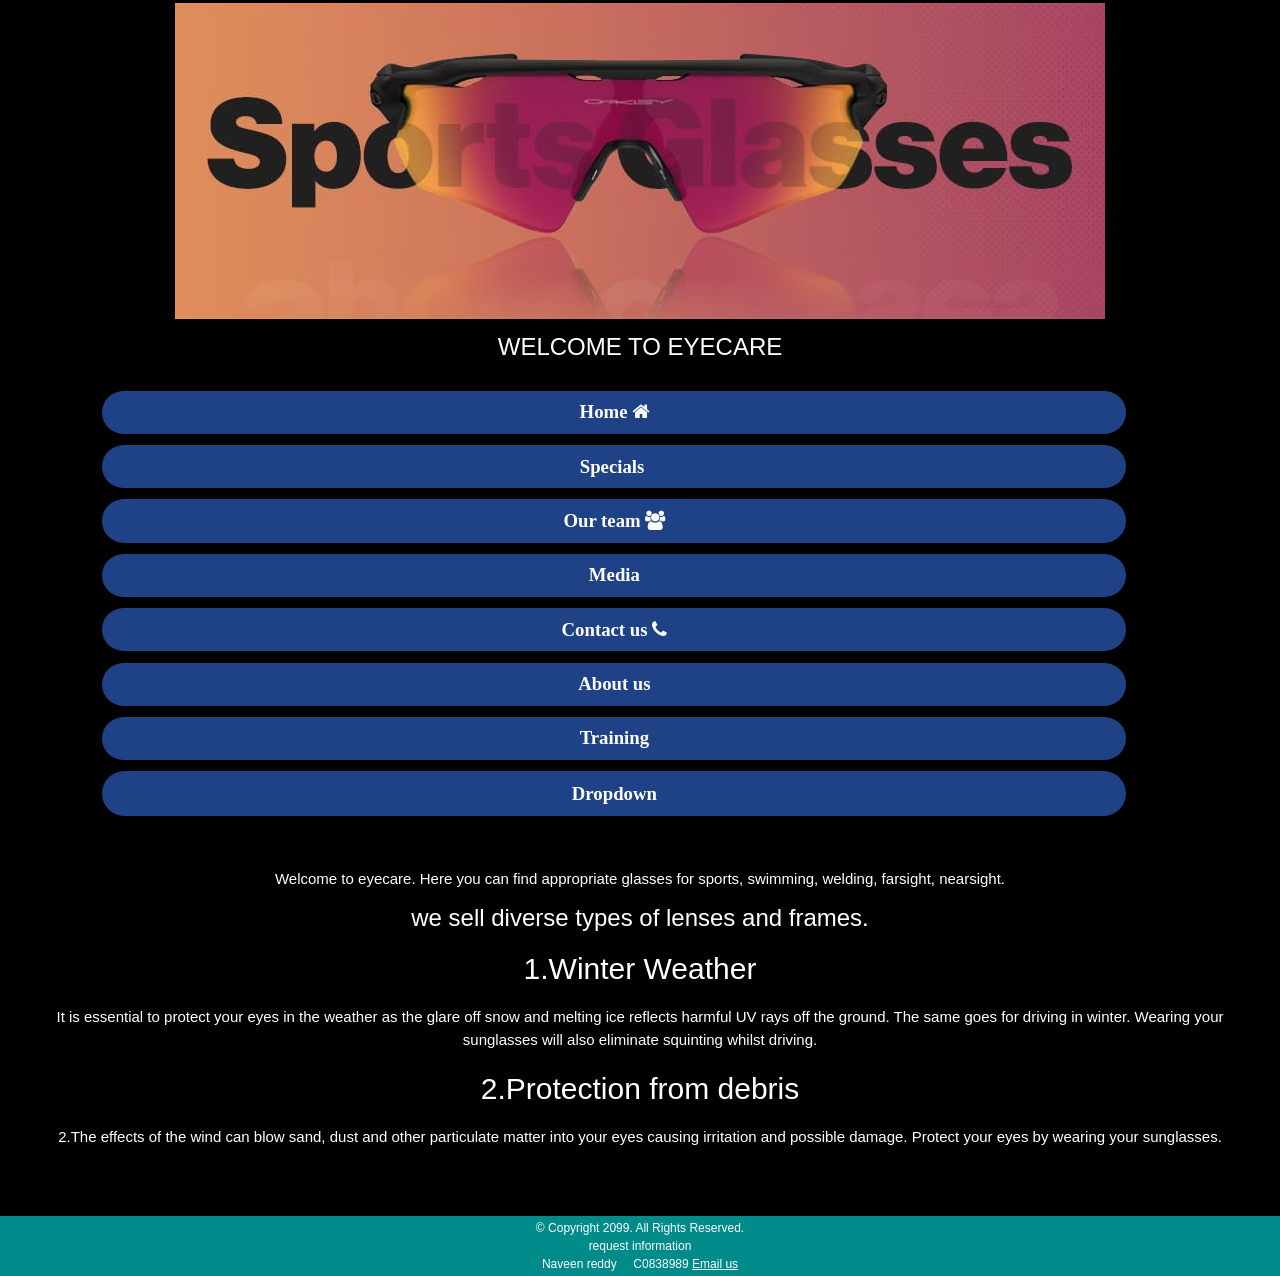
<file: index.html>
<!DOCTYPE html>
<html lang= "en">
   <head>
         <title>EYE CARE</title>
         <link rel = "icon" href = "images/vision_1.jpg" type = "image/x-icon">
         <link rel = "stylesheet" href = "css/styles.css">
         <meta name="viewport" content="width=device-width, initial-scale=1.0">
         <link rel="stylesheet" href="https://www.w3schools.com/w3css/4/w3.css">
         <link rel="stylesheet" href="https://cdnjs.cloudflare.com/ajax/libs/font-awesome/4.7.0/css/font-awesome.min.css">
         <meta charset="UTF-8">  
</head>
<body>
  <div class= "container">
  <header>
    <img src="images/sport-banner.jpg" alt = "eye glasses" >
    <h3>WELCOME TO EYECARE</h3>
  </header>
  <nav id = "nan">
    <ul>
     <li><a href="index.html">Home <i class="fa fa-home"></i></a> </li>
     <li><a href="specials.html">Specials <i class="fa fa-"></i></a></li>
     <li><a href="Our_team.html">Our team <i class="fa fa-group"></i></a></li>
     <li><a href="Media.html">Media <i class='fas fa-biking'></i></a></li>
     <li><a href="contact.html">Contact us   <i class="fa fa-phone"></i></a></li>
     <li><a href="About_us.html">About us</a></li>
     <li><a href="Training.html">Training <i class='fas fa-biking'></i></a></li>
     <li>
          <div class="dropdown">
          <button class="dropbtn">Dropdown</button>
          <div class="dropdown-content">
          <a href="WEB1.html">Products</a>
          <a href="WEB2.html">Customer_orders</a>
          <a href="WEB3.html">Customer_orders_total</a>
          <a href="WEB4.html">Inventory</a>
          <a href="WEB5.html">New released products</a>
           </div>
           </div>
      </li>
     </ul>
   </nav>
   <main>
   
    Welcome to eyecare. Here you can find appropriate glasses for sports, swimming, welding, farsight, nearsight.
    <br>
   <h3> we sell diverse types of lenses and frames.</h3>
      <h2>1.Winter Weather</h2>
         <p>It is essential to protect your eyes in the weather as the glare off snow and melting ice reflects harmful UV rays off the ground.  The same goes for driving in winter.  Wearing your sunglasses will also eliminate squinting whilst driving.</p>
       <h2>2.Protection from debris</h2>
          <p>2.The effects of the wind can blow sand, dust and other particulate matter into your eyes causing irritation and possible damage.  Protect your eyes by wearing your sunglasses.</p>
   </main>
   <br>
   <footer>
         &copy; Copyright 2099. All Rights Reserved.<br>
         request information<br>
         Naveen reddy &nbsp; &nbsp;   C0838989    
         <a href ="mailto:naveen@eyecare.com"> Email us</a>
    </footer>
   
  </div>
</body>
</html>
</file>
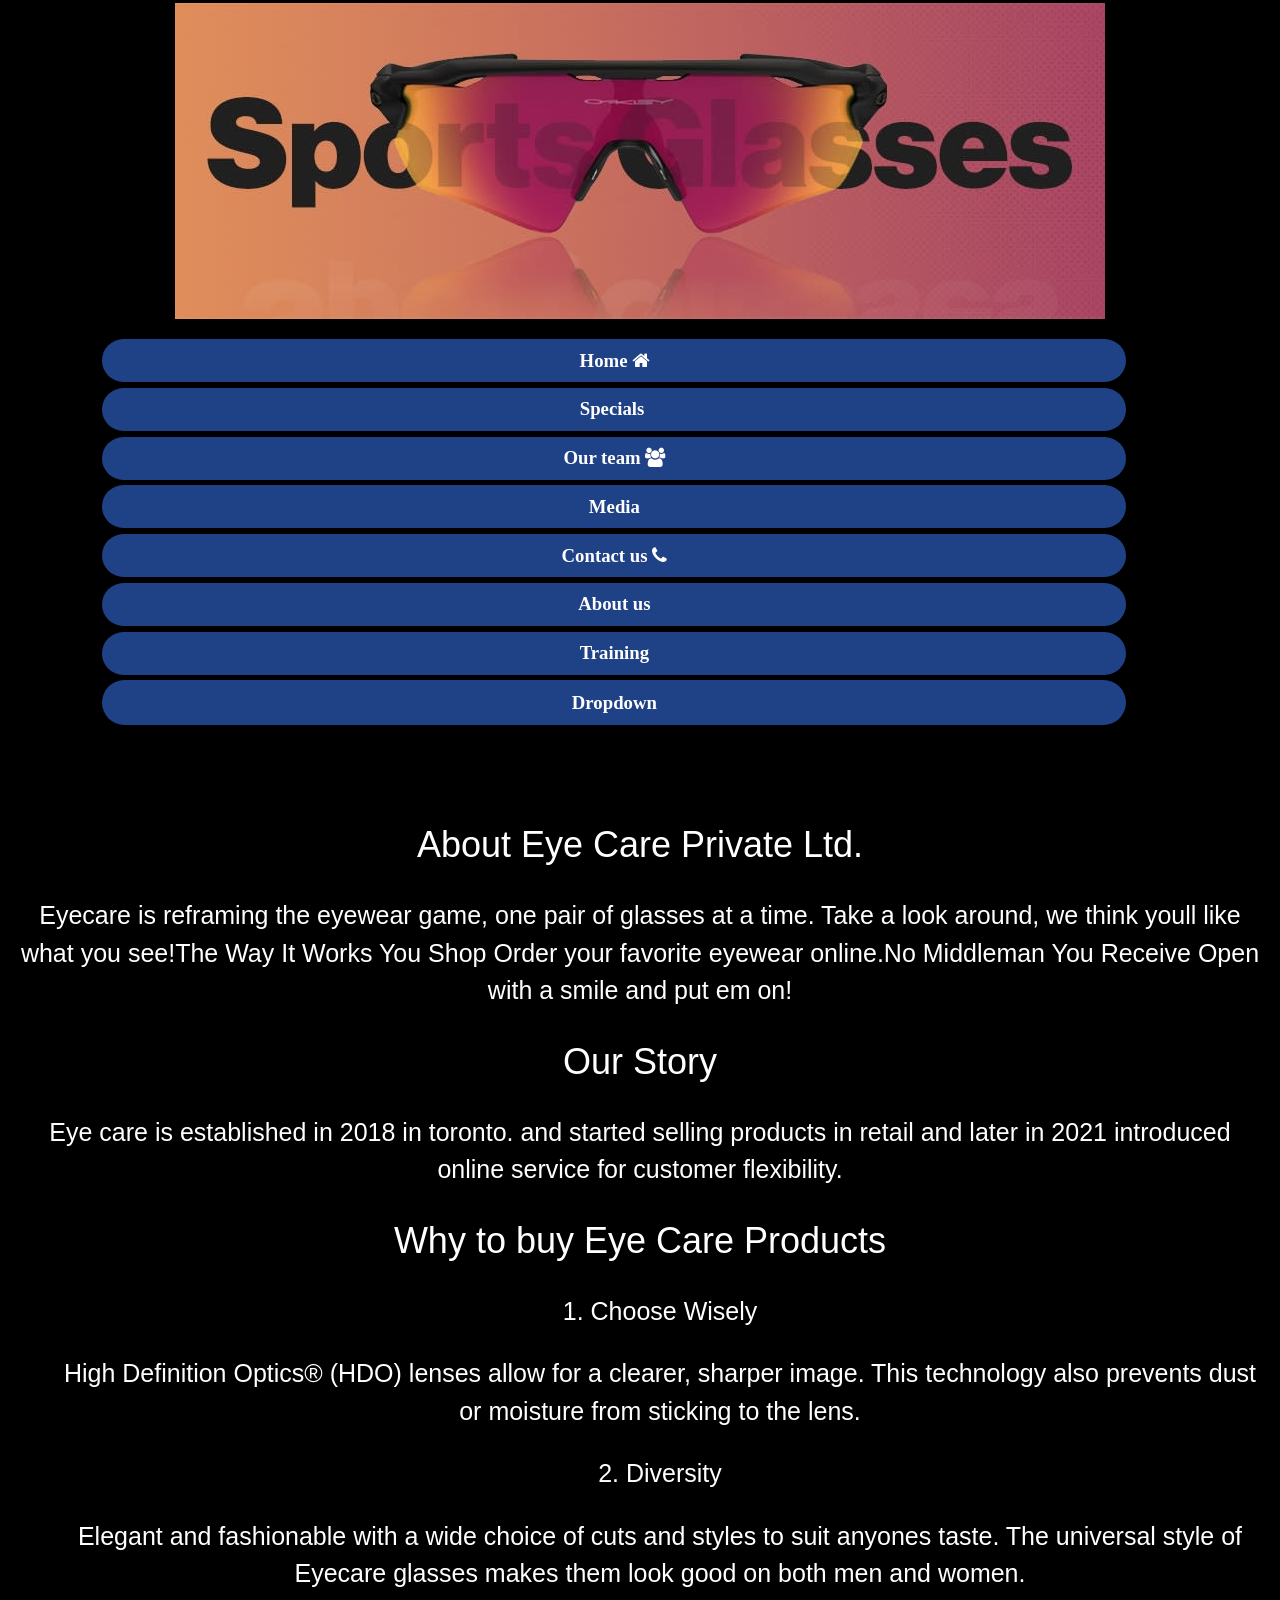
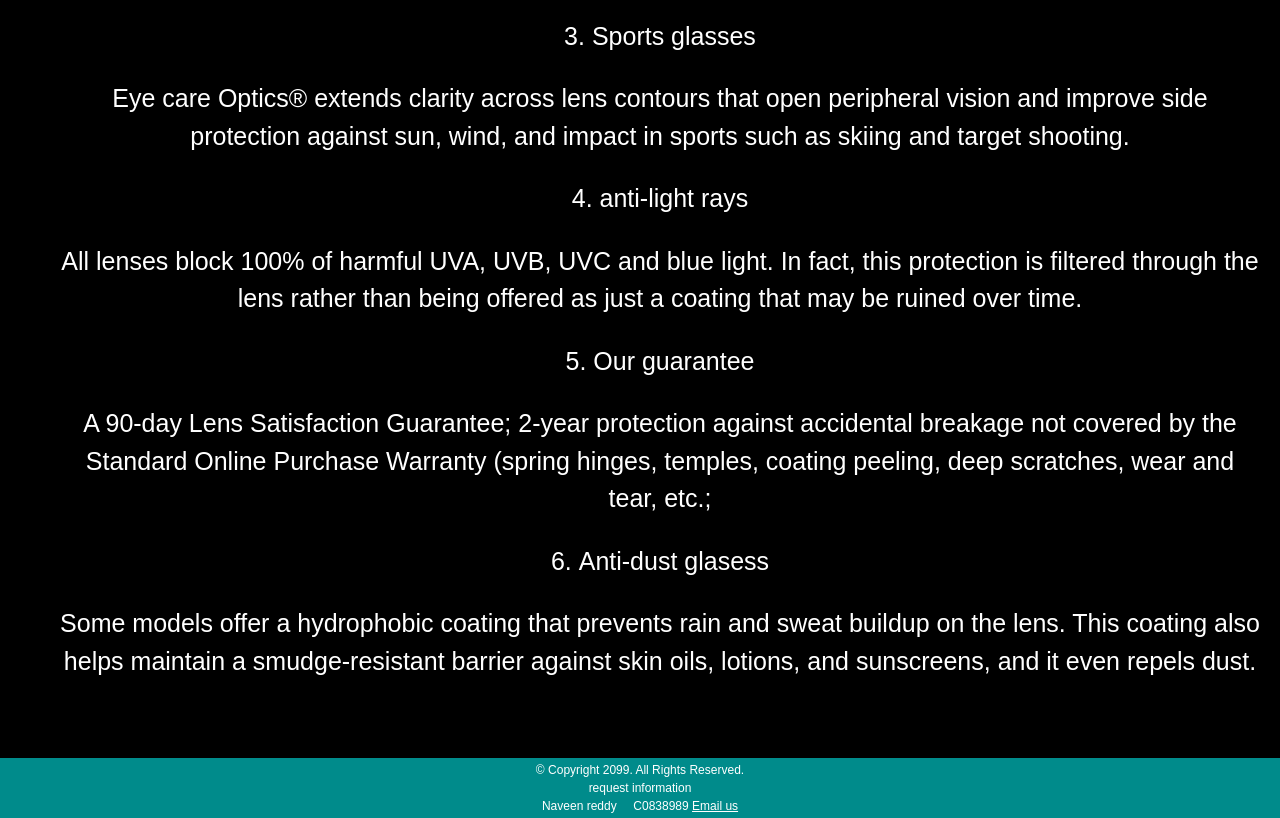
<file: About_us.html>
<!DOCTYPE html>
<html lang="en">
   <head>
         <title>EYE CARE</title>
         <link rel = "icon" href = "images/vision_1.jpg" type = "image/x-icon">
         <link rel = "stylesheet" href = "css/about.css">
         <meta name="viewport" content="width=device-width, initial-scale=1">
         <link rel="stylesheet" href="https://www.w3schools.com/w3css/4/w3.css">
         <link rel="stylesheet" href="https://cdnjs.cloudflare.com/ajax/libs/font-awesome/4.7.0/css/font-awesome.min.css">
         <meta charset="utf-8"/>
   </head>
<body>
<div class="container">
  <header>
    <img src="images/sport-banner.jpg" alt = "eye glasses" >
  </header>
  <nav id ="nan">
    <ul>
     <li><a href="index.html">Home <i class="fa fa-home"></i></a> </li>
     <li><a href="specials.html">Specials <i class="fa fa-"></i></a></li>
     <li><a href="Our_team.html">Our team <i class="fa fa-group"></i></a></li>
     <li><a href="Media.html">Media <i class='fas fa-biking'></i></a></li>
     <li><a href="contact.html">Contact us   <i class="fa fa-phone"></i></a></li>
     <li><a href="About_us.html">About us</a></li>
     <li><a href="Training.html">Training <i class='fas fa-biking'></i></a></li>
     <li>
          <div class="dropdown">
          <button class="dropbtn">Dropdown</button>
          <div class="dropdown-content">
          <a href="WEB1.html">Products</a>
          <a href="WEB2.html">Customer_orders</a>
          <a href="WEB3.html">Customer_orders_total</a>
          <a href="WEB4.html">Inventory</a>
          <a href="WEB5.html">New released products</a>
            </div>
          </div>
      </li>
     </ul>
   </nav>
   <main>


   <br>

   <!--About Content -->
    <div class="about-content">
        <h1>About Eye Care Private Ltd.</h1>
        <p>Eyecare is reframing the eyewear game, one pair of glasses at a time. Take a look around, we think youll like what you see!The Way It Works You Shop
           Order your favorite eyewear online.No Middleman You Receive Open with a smile and put em on!</p>

        <h1>Our Story</h1>
        <p>Eye care is established in 2018 in toronto. and started selling products in retail and later in 2021 introduced online service for customer flexibility.</p>

        <h1>Why to buy Eye Care Products</h1>
        <ol>
            <li>Choose Wisely</li>
            <p>High Definition Optics® (HDO) lenses allow for a clearer, sharper image. This technology also prevents dust or moisture from sticking to the lens.</p>
            <li>Diversity</li>
            <p>Elegant and fashionable with a wide choice of cuts and styles to suit anyones taste. The universal style of Eyecare glasses makes them look good on both men and women.</p>
            <li>Sports glasses</li>
            <p>Eye care Optics® extends clarity across lens contours that open peripheral vision and improve side protection against sun, wind, and impact in sports such as skiing and target shooting.</p>
            <li>anti-light rays</li>
            <p>All lenses block 100% of harmful UVA, UVB, UVC and blue light. In fact, this protection is filtered through the lens rather than being offered as just a coating that may be ruined over time.</p>
            <li>Our guarantee</li>   
            <p>A 90-day Lens Satisfaction Guarantee; 2-year protection against accidental breakage not covered by the Standard Online Purchase Warranty (spring hinges, temples, coating peeling, deep scratches, wear and tear, etc.;</p> 
            <li>Anti-dust glasess</li>
            <p> Some models offer a hydrophobic coating that prevents rain and sweat buildup on the lens. This coating also helps maintain a smudge-resistant barrier against skin oils, lotions, and sunscreens, and it even repels dust.<p>
          </ol>
          </div>

   </main>
   <br>
   <footer>
         &copy; Copyright 2099. All Rights Reserved.<br>
         request information<br>
         Naveen reddy &nbsp; &nbsp;   C0838989    
         <a href ="mailto:naveen@eyecare.com"> Email us</a>
    </footer>
  </div>

</body>
</html>
</file>
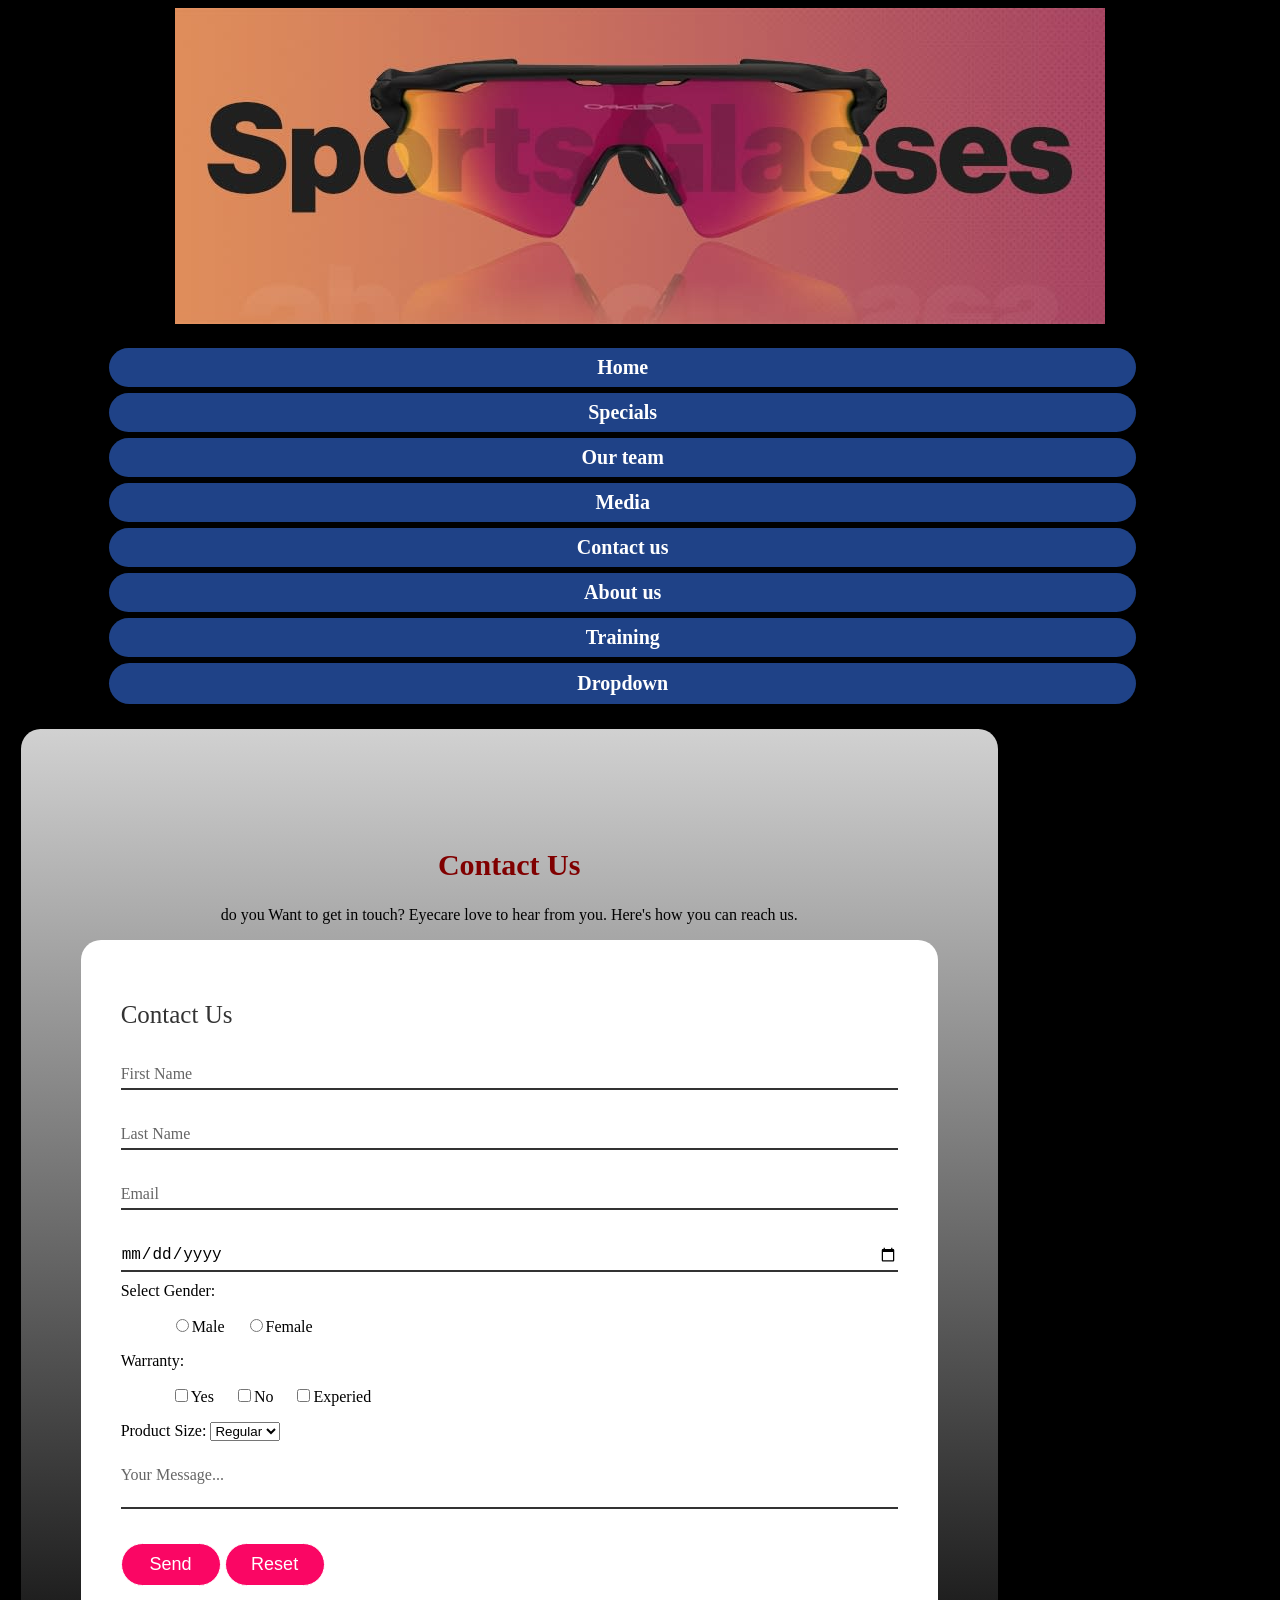
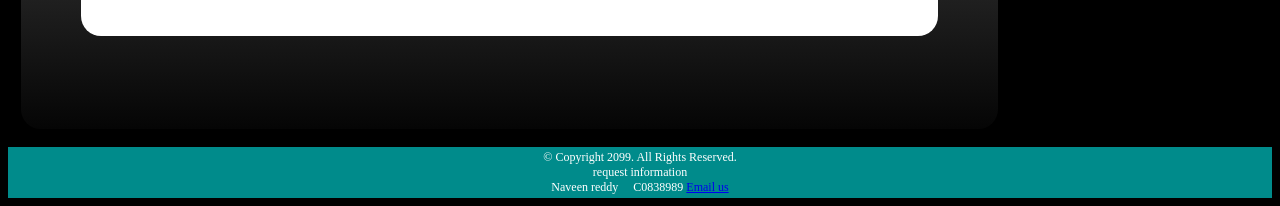
<file: Contact.html>
<!DOCTYPE html>
<html lang='en'>
   <head>
         <title>EYE CARE</title>
         <link rel = "icon" href = "images/vision_1.jpg" type = "image/x-icon">
         <link rel = "stylesheet" href = "css/contact.css">
         <meta charset="utf-8"/>
         <meta name="viewport" content="width=device-width, initial-scale=1">
   </head>
<body>

  <div class="contain">
  <header>
    <img src="images/sport-banner.jpg" alt = "eye glasses" >
  </header>

  <nav id = "nan">
    <ul>
     <li><a href="index.html">Home <i class="fa fa-home"></i></a> </li>
     <li><a href="specials.html">Specials <i class="fa fa-"></i></a></li>
     <li><a href="Our_team.html">Our team <i class="fa fa-group"></i></a></li>
     <li><a href="Media.html">Media <i class='fas fa-biking'></i></a></li>
     <li><a href="contact.html">Contact us   <i class="fa fa-phone"></i></a></li>
     <li><a href="About_us.html">About us</a></li>
     <li><a href="Training.html">Training <i class='fas fa-biking'></i></a></li>
     <li>
          <div class="dropdown">
          <button class="dropbtn">Dropdown</button>
          <div class="dropdown-content">
          <a href="WEB1.html">Products</a>
          <a href="WEB2.html">Customer_orders</a>
          <a href="WEB3.html">Customer_orders_total</a>
          <a href="WEB4.html">Inventory</a>
          <a href="WEB5.html">New released products</a>
           </div>
           </div>
      </li>
     </ul>
   </nav>
   <main>
      <section class="contact">
          <div class="content">
              <h2>Contact Us</h2>
              <p> do you Want to get in touch? Eyecare love to hear from you. Here's how you can reach us.</p>
          </div>

        <div class="contact-form"> 

         <form>
             <h2>Contact Us</h2>
        <div class="input-box">
               <input type="text" name="fname" required="required">
               <span>First Name</span>
        </div>

        <div class="input-box">
          <input type="text" name="lname" required="required">
          <span>Last Name</span>
        </div>

         <div class="input-box">
              <input type="text" name="email" required="required">
              <span>Email</span>
         </div>

         <div class="input-box">
                <input type="date" name="date" required="required">
         </div>

         <div>
            <span>Select Gender:</span>
            <ul>
                <li><input type="radio" name="male" id="male" value="male" >Male</li>
                <li><input type="radio" name="female" id="female" value="female">Female</li>
            </ul>
         </div>

          <div>
            <span>Warranty:</span>
             <ul>
                 <li><input type="checkbox" name="yes" id="yes" value="yes">Yes</li>
                 <li><input type="checkbox" name="no" id="no" value="no">No</li>
                 <li><input type="checkbox" name="experied" id="experied" value="experied">Experied</li>
             </ul>
          </div>
        
        <div class="input-box">
          <label for="reference">Product Size:</label>
            <select name="reference" id="reference">
                <option value="regular">Regular</option>
                <option value="medium">Medium</option>
                <option value="large">Large</option>
                <option value="X-large">X-Large</option>
           </select>
        </div> 
          <div class="input-box">
                          <textarea required="required"></textarea>
                          <span>Your Message...</span>
                      </div>
                      <div class="input-box">
                          <input type="submit" name="submit" value="Send">
                          <input type="reset" name="reset" value="Reset">
                      </div>
                  </form>
          </div>
      </section>
  </main>
   <br>
   
   <footer>
         &copy; Copyright 2099. All Rights Reserved.<br>
         request information<br>
         Naveen reddy &nbsp; &nbsp;   C0838989    
         <a href ="mailto:naveen@eyecare.com"> Email us</a>
    </footer>
  </div>

</body>
</html>
</file>
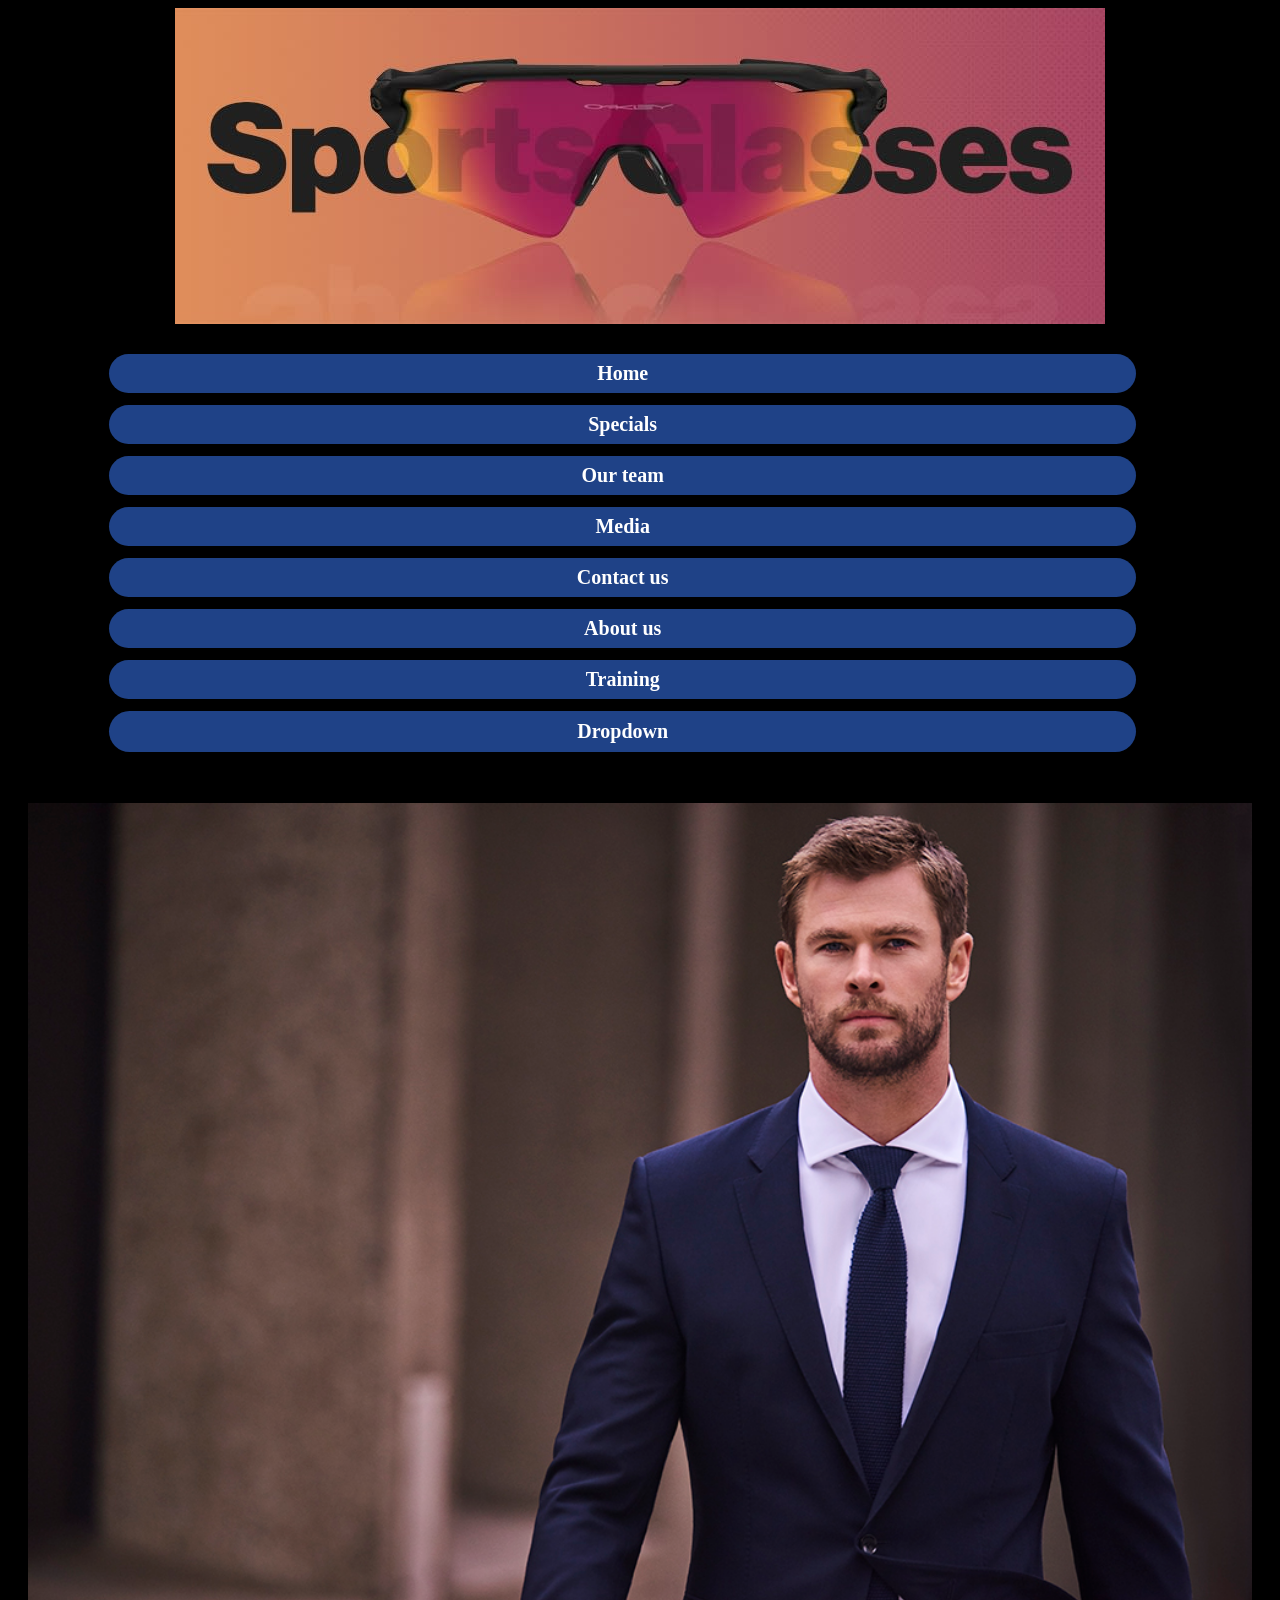
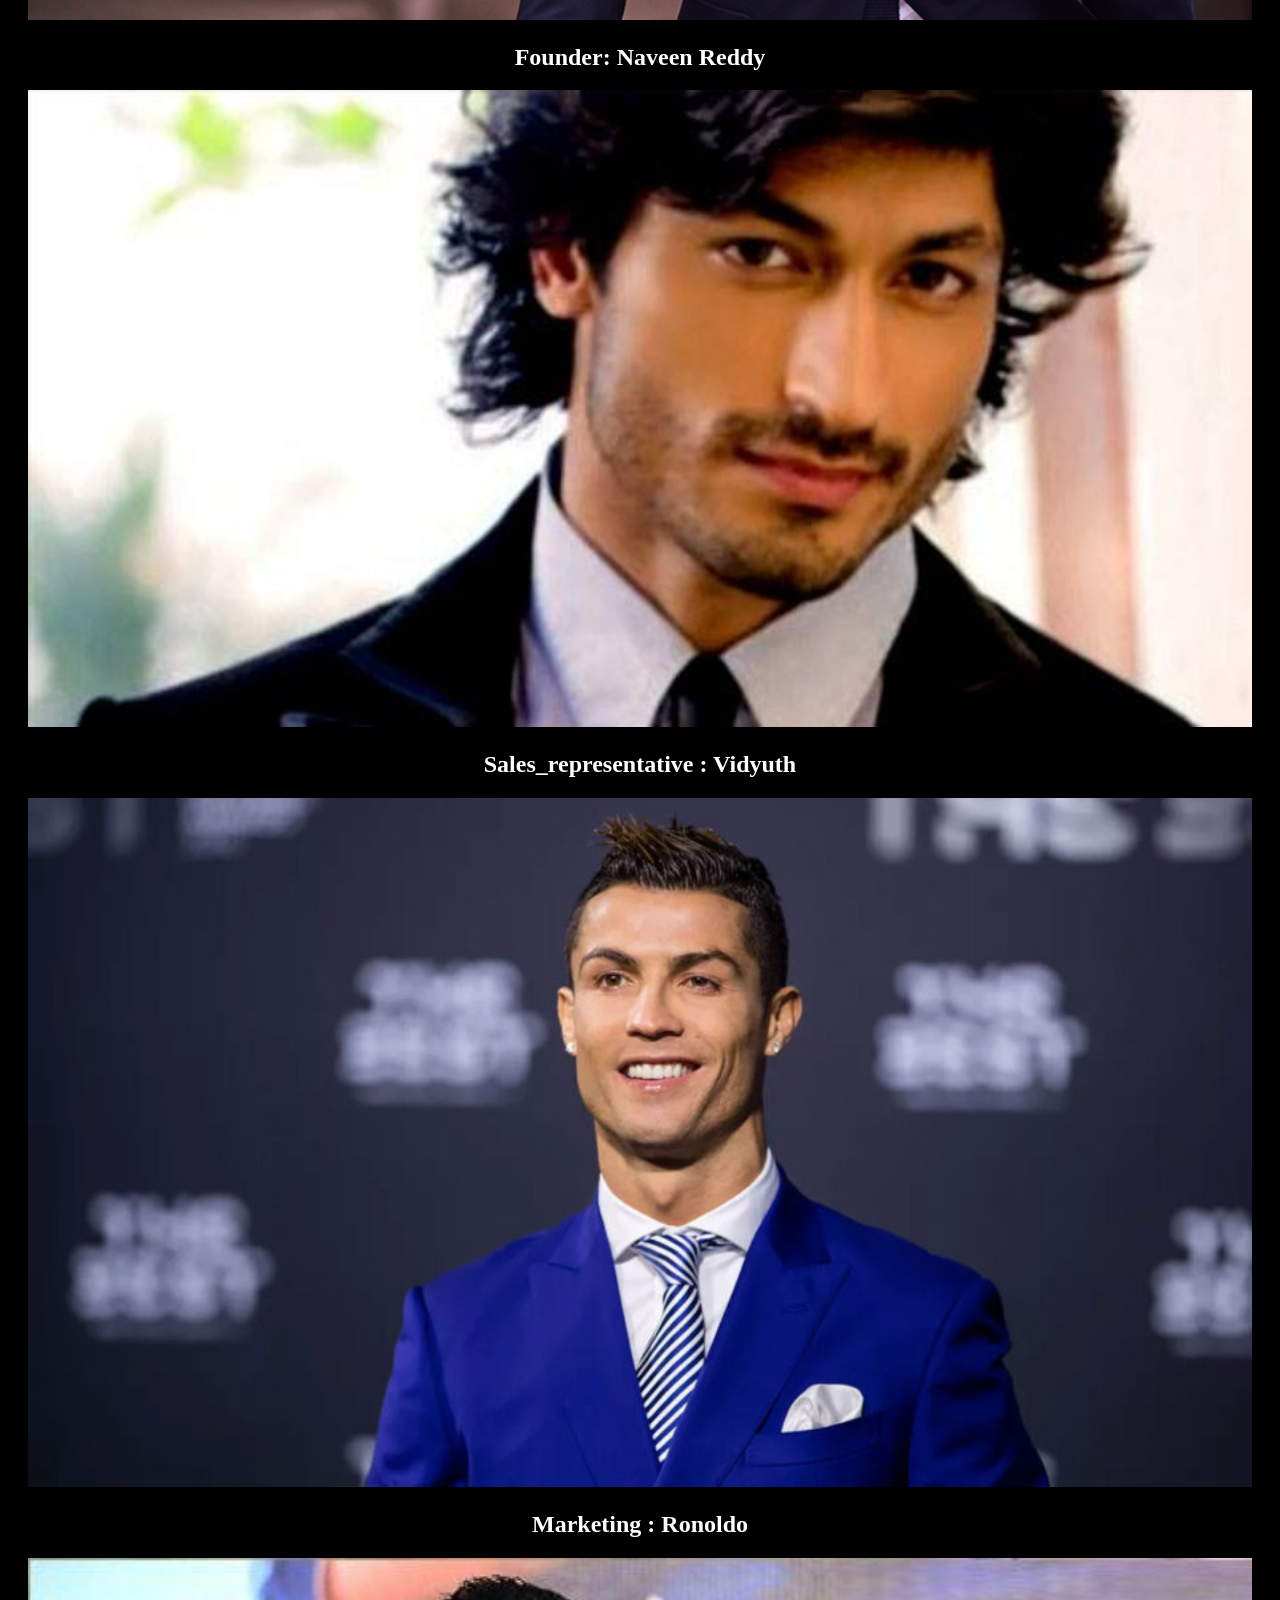
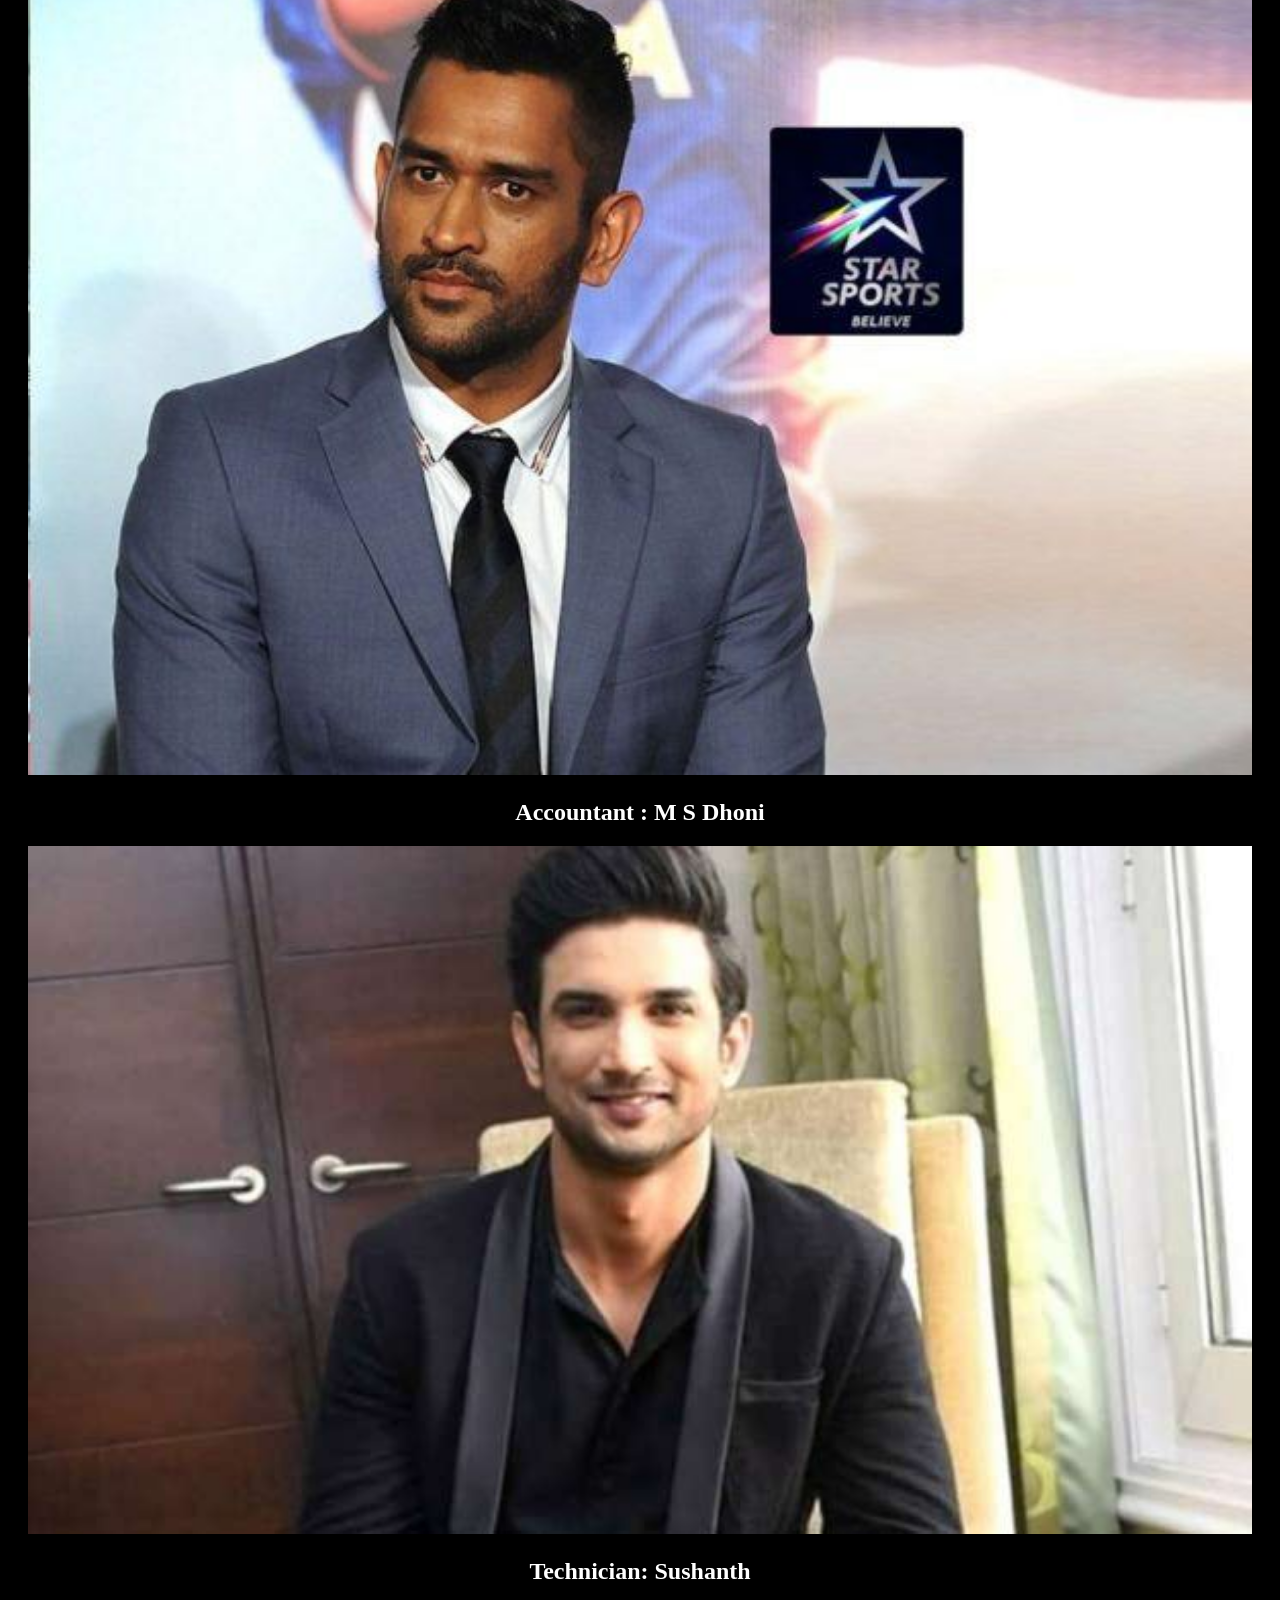
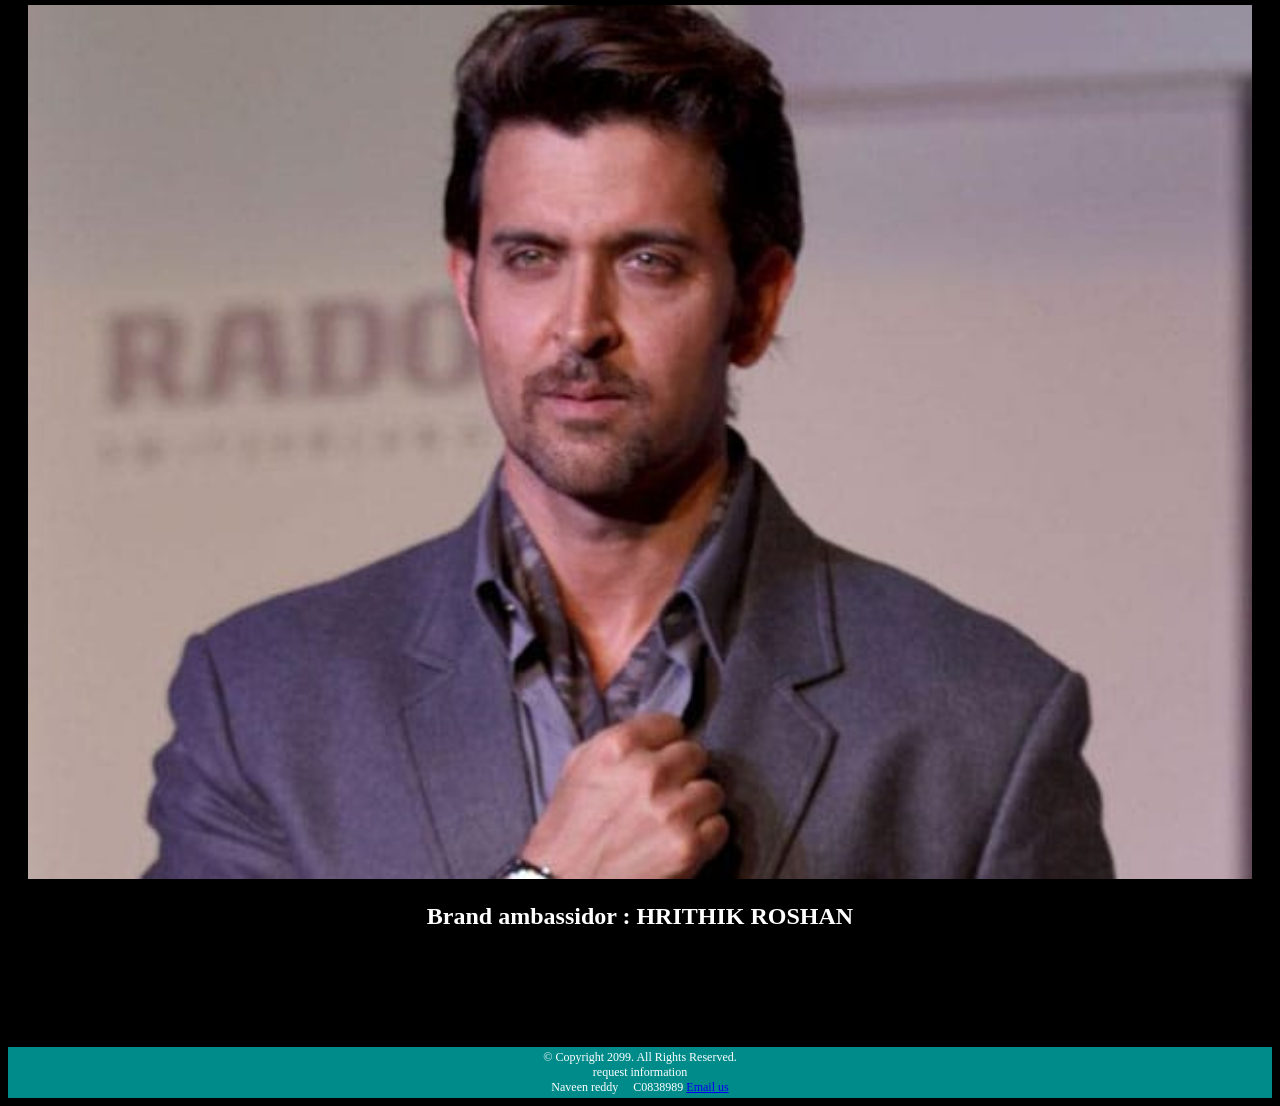
<file: Our_team.html>
<!DOCTYPE html>
<html lang="en">
   <head>
         <title>EYE CARE</title>
         <link rel = "icon" href = "images/vision_1.jpg" type = "image/x-icon">
         <link rel = "stylesheet" href = "css/styles.css">
         <meta charset="utf-8"/>
         <meta name="viewport" content="width=device-width, initial-scale=1.0">
   </head>
<body>

  <header>
    <img src="images/sport-banner.jpg" alt = "eye glasses" >
  </header>

  <nav id = "nan">
    <ul>
     <li><a href="index.html">Home <i class="fa fa-home"></i></a> </li>
     <li><a href="specials.html">Specials <i class="fa fa-"></i></a></li>
     <li><a href="Our_team.html">Our team <i class="fa fa-group"></i></a></li>
     <li><a href="Media.html">Media <i class='fas fa-biking'></i></a></li>
     <li><a href="contact.html">Contact us   <i class="fa fa-phone"></i></a></li>
     <li><a href="About_us.html">About us</a></li>
     <li><a href="Training.html">Training <i class='fas fa-biking'></i></a></li>
     <li>
          <div class="dropdown">
          <button class="dropbtn">Dropdown</button>
          <div class="dropdown-content">
          <a href="WEB1.html">Products</a>
          <a href="WEB2.html">Customer_orders</a>
          <a href="WEB3.html">Customer_orders_total</a>
          <a href="WEB4.html">Inventory</a>
          <a href="WEB5.html">New released products</a>
           </div>
           </div>
      </li>
     </ul>
   </nav>
   <main>

    <div class="row">
      <div class="column">
        <img src="images/our_team_1.jpg" alt="Snow" style="width:100%">
        <h2>Founder: Naveen Reddy</h2>
      </div>

      <div class="column">
        <img src="images/our_team_6.jpg" alt="Forest" style="width:100%">
         <h2>Sales_representative : Vidyuth </h2>
      </div>

      <div class="column">
        <img src="images/our_team_3.jpg" alt="Mountains" style="width:100%">
        <h2>Marketing : Ronoldo</h2>
      </div>

      <div class="column">
        <img src="images/our_team_4.jfif" alt="Mountains" style="width:100%">
        <h2>Accountant : M S Dhoni</h2>
      </div>

      <div class="column">
        <img src="images/our_team_5.jpeg" alt="Mountains" style="width:100%">
        <h2>Technician: Sushanth</h2>
      </div>

      <div class="column">
        <img src="images/our_team_8.jpg" alt="Mountains" style="width:100%">
        <h2>Brand ambassidor : HRITHIK ROSHAN</h2>
      </div>
       
      
    </div>
    

   </main>
   <br>
   <footer>
         &copy; Copyright 2099. All Rights Reserved.<br>
         request information<br>
         Naveen reddy &nbsp; &nbsp;   C0838989    
         <a href ="mailto:naveen@eyecare.com"> Email us</a>
    </footer>
   

</body>
</html>
</file>
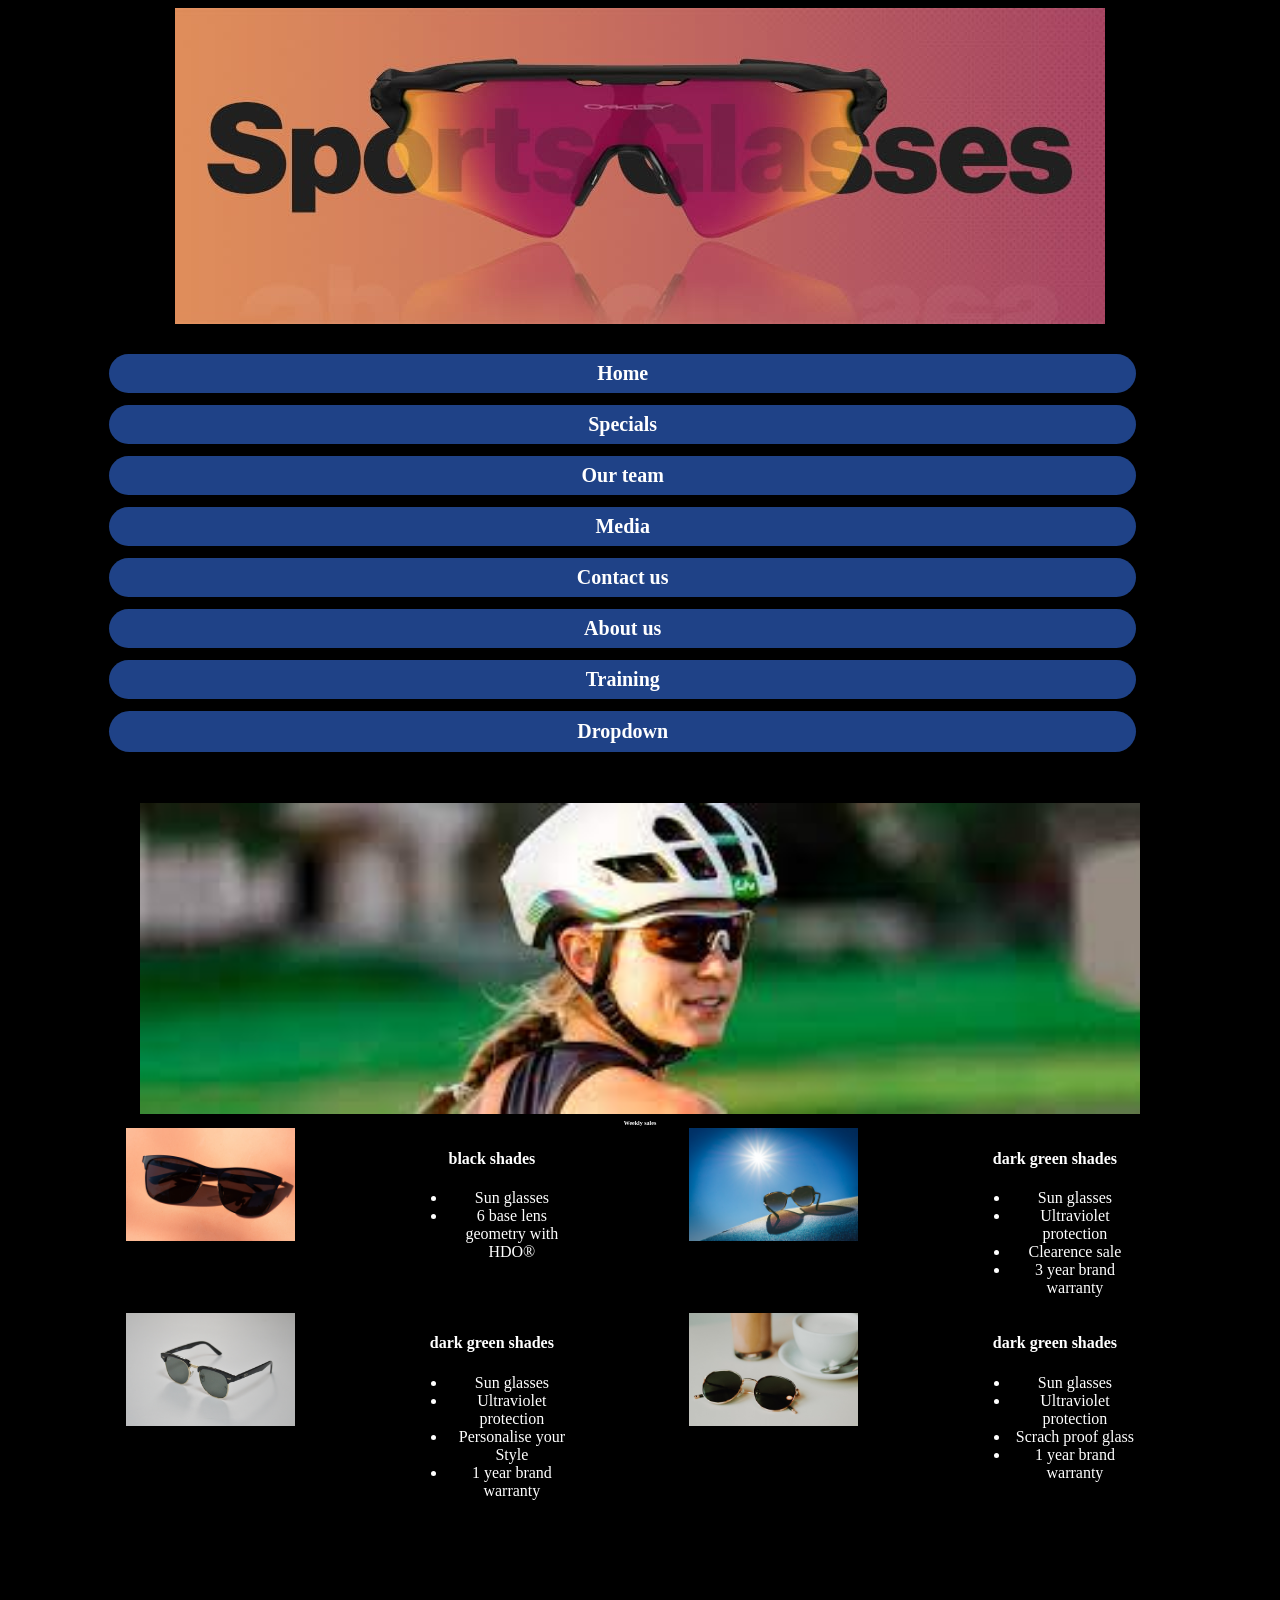
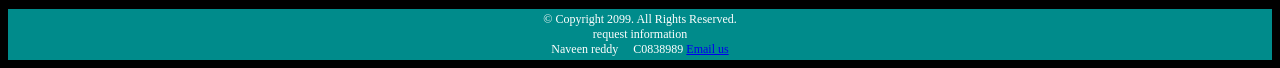
<file: Specials.html>
<!DOCTYPE html>
<html lang="en">
   <head>
         <title>EYE CARE</title>
         <link rel = "icon" href = "images/vision_1.jpg" type = "image/x-icon">
         <link rel = "stylesheet" href = "css/styles.css">
         <meta charset="utf-8"/>
         <meta name="viewport" content="width=device-width, initial-scale=1.0">
   </head>
<body>
 <div class= "container">
    <header>
      <img src="images/sport-banner.jpg" alt = "eye glasses" >
    </header>
    <nav id = "nan">
        <ul>
         <li><a href="index.html">Home <i class="fa fa-home"></i></a> </li>
         <li><a href="specials.html">Specials <i class="fa fa-"></i></a></li>
         <li><a href="Our_team.html">Our team <i class="fa fa-group"></i></a></li>
         <li><a href="Media.html">Media <i class='fas fa-biking'></i></a></li>
         <li><a href="contact.html">Contact us   <i class="fa fa-phone"></i></a></li>
         <li><a href="About_us.html">About us</a></li>
         <li><a href="Training.html">Training <i class='fas fa-biking'></i></a></li>
         <li>
              <div class="dropdown">
              <button class="dropbtn">Dropdown</button>
              <div class="dropdown-content">
              <a href="WEB1.html">Products</a>
              <a href="WEB2.html">Customer_orders</a>
              <a href="WEB3.html">Customer_orders_total</a>
              <a href="WEB4.html">Inventory</a>
              <a href="WEB5.html">New released products</a>
               </div>
               </div>
          </li>
         </ul>
       </nav>
   <main>
  <img class="banner" src="images/sport-banner_2.jfif" alt = "eye glasses" >
   <!-- Specials Content -->
    <div class="special-content">
      
 
        <h1>Weekly sales</h1>

        <div class="row">
            <div class="outer-column">
                <div class="inner-column">
                    <img src="./images/glass_5.jpg" alt = "glass_6">
                </div>
                <div class="inner-column">
                    <h4>black shades </h4>
                    <ul class="items">
                        <li>Sun glasses</li>
                        <li> 6 base lens geometry with HDO®</li>
                    </ul>
                </div>
            </div>

            <div class="outer-column">
                <div class="inner-column">
                    <img src="./images/glass_6.jpg" alt = "glass_6">
                </div>
                <div class="inner-column">
                    <h4>dark green shades</h4>
                    <ul class="items">
                        <li>Sun glasses</li>
                        <li>Ultraviolet protection</li>
                        <li>Clearence sale</li>
                        <li> 3 year brand warranty</li>
                    </ul>
                </div>
            </div>
              <div class="outer-column">
                <div class="inner-column">
                    <img src="./images/glass_4.jpg" alt = "glass_4">
                </div>
                <div class="inner-column">
                    <h4>dark green shades</h4>
                    <ul class="items">
                        <li>Sun glasses</li>
                        <li>Ultraviolet protection</li>
                        <li> Personalise your Style</li>
                        <li> 1 year brand warranty</li>
                    </ul>
                </div>
            </div>
                <div class="outer-column">
                <div class="inner-column">
                    <img src="./images/glass_3.jpg" alt = "glass_3">
                </div>
                <div class="inner-column">
                    <h4>dark green shades</h4>
                    <ul class="items">
                        <li>Sun glasses</li>
                        <li>Ultraviolet protection</li>
                        <li>Scrach proof glass</li>
                        <li> 1 year brand warranty</li>
                    </ul>
                </div>
            </div>
        </div>
    </div>

  
   </main>
   <br>
   <footer>
         &copy; Copyright 2099. All Rights Reserved.<br>
         request information<br>
         Naveen reddy &nbsp; &nbsp;   C0838989    
         <a href ="mailto:naveen@eyecare.com"> Email us</a>
    </footer>
   </div>

</body>
</html>
</file>
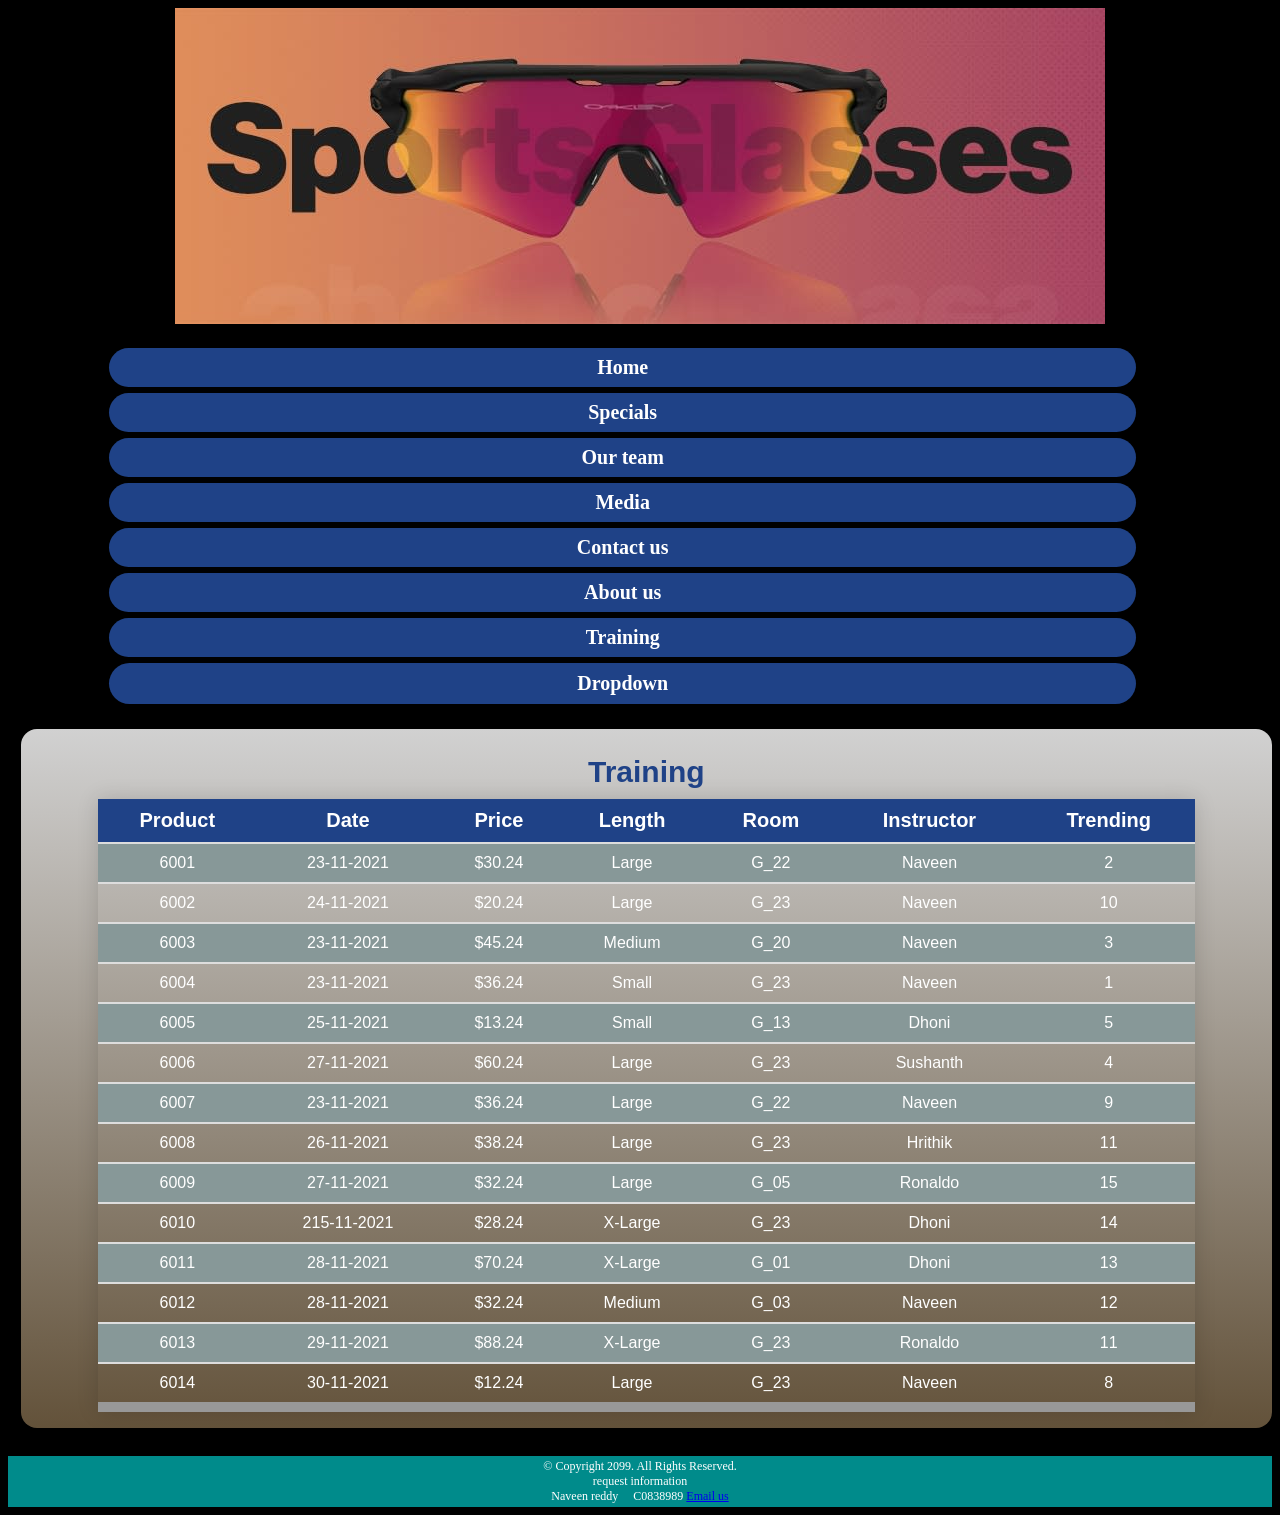
<file: Training.html>
<!DOCTYPE html>
<html lang="en">
   <head>
         <title>EYE CARE</title>
         <link rel = "icon" href = "images/vision_1.jpg" type = "image/x-icon">
         <link rel = "stylesheet" href = "css/Training.css">
         <meta charset="utf-8"/>
         <meta name="viewport" content="width=device-width, initial-scale=1.0">
   </head>

   <body>
      
             <header>
                   <img src="images/sport-banner.jpg" alt = "eye glasses" >
             </header>
             
            
             <nav id = "nan">
                <ul>
                 <li><a href="index.html">Home <i class="fa fa-home"></i></a> </li>
                 <li><a href="specials.html">Specials <i class="fa fa-"></i></a></li>
                 <li><a href="Our_team.html">Our team <i class="fa fa-group"></i></a></li>
                 <li><a href="Media.html">Media <i class='fas fa-biking'></i></a></li>
                 <li><a href="contact.html">Contact us   <i class="fa fa-phone"></i></a></li>
                 <li><a href="About_us.html">About us</a></li>
                 <li><a href="Training.html">Training <i class='fas fa-biking'></i></a></li>
                 <li>
                      <div class="dropdown">
                      <button class="dropbtn">Dropdown</button>
                      <div class="dropdown-content">
                      <a href="WEB1.html">Products</a>
                      <a href="WEB2.html">Customer_orders</a>
                      <a href="WEB3.html">Customer_orders_total</a>
                      <a href="WEB4.html">Inventory</a>
                      <a href="WEB5.html">New released products</a>
                       </div>
                       </div>
                  </li>
                 </ul>
               </nav>

    <div class="container">


   <main>
       <table id = "tb">
           <caption>Training</caption>
           <tr>
               <th>Product</th>
               <th>Date</th>
               <th>Price</th>
               <th>Length</th>
               <th>Room</th>
               <th>Instructor</th>
               <th>Trending</th>
           </tr>

            <tr>
                <td>6001</td>
                <td>23-11-2021</td>
                <td>$30.24</td>
                <td>Large</td>
                <td>G_22</td>
                <td>Naveen</td>
                <td>2</td>
            </tr>

            <tr>
                <td>6002</td>
                <td>24-11-2021</td>
                <td>$20.24</td>
                <td>Large</td>
                <td>G_23</td>
                <td>Naveen</td>
                <td>10</td>
            </tr>

            <tr>
                <td>6003</td>
                <td>23-11-2021</td>
                <td>$45.24</td>
                <td>Medium</td>
                <td>G_20</td>
                <td>Naveen</td>
                <td>3</td>
            </tr>

            <tr>
                <td>6004</td>
                <td>23-11-2021</td>
                <td>$36.24</td>
                <td>Small</td>
                <td>G_23</td>
                <td>Naveen</td>
                <td>1</td>
            </tr>

            <tr>
                <td>6005</td>
                <td>25-11-2021</td>
                <td>$13.24</td>
                <td>Small</td>
                <td>G_13</td>
                <td>Dhoni</td>
                <td>5</td>
            </tr>
            <tr>
                <td>6006</td>
                <td>27-11-2021</td>
                <td>$60.24</td>
                <td>Large</td>
                <td>G_23</td>
                <td>Sushanth</td>
                <td>4</td>
            </tr>

            <tr>
                <td>6007</td>
                <td>23-11-2021</td>
                <td>$36.24</td>
                <td>Large</td>
                <td>G_22</td>
                <td>Naveen</td>
                <td>9</td>
            </tr>
            <tr>
                <td>6008</td>
                <td>26-11-2021</td>
                <td>$38.24</td>
                <td>Large</td>
                <td>G_23</td>
                <td>Hrithik</td>
                <td>11</td>
            </tr>

            <tr>
                <td>6009</td>
                <td>27-11-2021</td>
                <td>$32.24</td>
                <td>Large</td>
                <td>G_05</td>
                <td>Ronaldo</td>
                <td>15</td>
            </tr>

            <tr>
                <td>6010</td>
                <td>215-11-2021</td>
                <td>$28.24</td>
                <td>X-Large</td>
                <td>G_23</td>
                <td>Dhoni</td>
                <td>14</td>
            </tr>

            <tr>
                <td>6011</td>
                <td>28-11-2021</td>
                <td>$70.24</td>
                <td>X-Large</td>
                <td>G_01</td>
                <td>Dhoni</td>
                <td>13</td>
            </tr>
            <tr>
                <td>6012</td>
                <td>28-11-2021</td>
                <td>$32.24</td>
                <td>Medium</td>
                <td>G_03</td>
                <td>Naveen</td>
                <td>12</td>
            </tr>
            <tr>
                <td>6013</td>
                <td>29-11-2021</td>
                <td>$88.24</td>
                <td>X-Large</td>
                <td>G_23</td>
                <td>Ronaldo</td>
                <td>11</td>
            </tr>
            <tr>
                <td>6014</td>
                <td>30-11-2021</td>
                <td>$12.24</td>
                <td>Large</td>
                <td>G_23</td>
                <td>Naveen</td>
                <td>8</td>
            </tr>
        </table>
   </main>
   <br>

   <footer>
         &copy; Copyright 2099. All Rights Reserved.<br>
         request information<br>
         Naveen reddy &nbsp; &nbsp;   C0838989    
         <a href ="mailto:naveen@eyecare.com"> Email us</a>
    </footer>
</div>
   

</body>
</html>
</file>
<file: css/styles.css>
body{
    background-color:BLACK;
}
header{
    background-color: black;
    margin-top: 10px;
    margin-bottom: 20px;
    text-align: center;
    border-radius:10px;
    color:white;
}
header :hover{
    box-shadow: 10px 10px 5px LightSeaGreen;
}

h1{
    color: white;
}
header img:hover{
    transform: scale(1.02);
    box-shadow: 0 0 20px rgba(255, 254, 254, 0.979);
}
nav {
       background-color: black;
       font-family: Arial, Helvetica, sans-serif;
       font-size: 1.25em;
       font-weight: bold;
       text-align: center;
       margin-top: 0.5em;
       border-radius: 20%;
}
nav ul {
        width:80%;
        text-align:center;
	      padding: 0;
	      margin-top: 0.5em; 
  	    margin-bottom: 0.5em;
        display:inline-flex;
}
nav li {
        width:100%;
	    background-color:#1F4287 ;
	    border-radius: 2em;
	    list-style-type: none;
	     margin: 0.3em;
	     padding: 0.5em;
        text-align:center;
       
}
main video{
	width: 85%;
	border: 0.01px solid #dfd7d7;
  
}

nav li:hover{
        background-color:#fa0720;

}
nav li a {		
        text-align:center;
    	color: #FFFFFF;
     	text-decoration: none;
        font-family:  "Times New Roman";
}

.dropbtn {
    background-color:#1F4287;
    font-size: 1.0em;
    color: white;
    border:none;
    font-weight: bold;
    font-family:  "Times New Roman";
    
  }
  .dropbtn:hover{
    background-color:#fa0720;
  }
  
  .dropdown {
    position: relative;
    display: inline-block;
    background-color: #1F4287;
  }
  
  .dropdown-content {
    display: none;
    position: absolute;
    background-color: #1F4287;
    color: white;
    min-width: 160px;
    z-index: 1;
    margin-bottom: 1px;
    border-radius: 20px;
    font-family: Arial, Helvetica, sans-serif;
  }
  
  .dropdown-content a {
    color: white;
    padding: 12px 16px;
    text-decoration: none;
    font-size: 0.9em;
    display: block;
    border-radius: 20px;
  }
  
  .dropdown-content a:hover {background-color:#fa0720;}
  
  .dropdown:hover .dropdown-content {display: block;}


main{
    background-color: black;
    text-align: center;
    color:white;
    margin-top:20px;
    margin-bottom: 10px;
    padding: 20px;
    border-radius : 10px;
}

/* web 1*/


.web {
  padding-top: 50px;
  width: 90%;
  margin-left: auto;
  margin-right: auto;
  border-style: solid;
  border-color: #A8212D;
  border-width: 0px 0px 16px 0px;
}

table, th, tr, td {
  border: 1px solid #A8212D;
  border-collapse: collapse;
}

table th {
  background: #E8E8E8;
  color: #A8212D;
}

th, td {
  padding: 15px;
  text-align: left;
}

tr:nth-child(even) {background: #f2f2f2;}

tr:nth-child(odd) {background: red;}



main:hover{
    box-shadow:10px 10px 5px LightSeaGreen;
}
footer {
    text-align: center;
    padding: 3px;
    background-color: darkcyan;
    color: white;  
    font-size:12px;
    
  }
footer:hover {
    box-shadow:10px 10px 5px #fa0720;

}

.special-content .row {
    margin-left: 8%;
}

.row:after {
    content: "";
    display: table;
    clear: both;
    padding-top: 4%;
}

.outer-column {
    margin-top:0px;
    float: left;
    width: 50%;
}

.inner-column {
    padding:0px;
    float: left;
    width: 30%;
}

.inner-column:last-of-type {
    margin-left: 20%;
}

.row img {
    width: 160%;
}
.banner{
width:1000px;
height:80x;
}

.inner-column img:hover{
    background-color: rgb(32, 165, 165);
    transform: scale(1.05);
    box-shadow: 0 0 20px rgba(0,0,0,0.15);
}

@media only screen and (max-width: 430px) {
  body{
    background-color: black;
  }
 #container{
   width:100%;
   margin-left:auto;
   margin-right: auto;
   }
   
h1{
  color: white;
  font-size: 10%;
}
img{
  max-width: 100%;
}
header{
    margin-top: 0.2em;
		border-radius:0.5em;
    text-align: center;
		}
nav {
        background-color: black;
        font-family: Arial, Helvetica, sans-serif;
        font-size: 1.25em;
        font-weight: bold;
        text-align: center;
        border-radius: 0.1px;
        border-bottom: 2px;
        margin-bottom: 2%;
}

nav ul {
  padding : 0;
  text-align: center;
  margin-top: 0.5em;
  margin-bottom: 0.5em;
  display:list-item;
}

nav li {

  background-color:#1F4287;
  border-radius:2em;
  list-style-type: none;
  margin:0.3em;
  margin-left: 10%;
  padding: 0.4em;
  text-align: center;
}

nav li a {
  color:white;
  text-decoration: none;
  text-align: center;
}
nav li:hover{
  background-color:#fa0720;

}

.mobile{
  display: inline;
}
.outer-column   {
  width: 100%;
  text-align: center;
}
.inner-column{
  border-top: 0px;
  padding-top: 0px;
  width:auto;
  text-align: left;
  border-radius: 10px 0px 10px 0px ;
}
.inner-column .h4 {
padding-top: 0px;
margin-top: 0px;

}
}



@media only screen and (max-width: 1000px) {
  body{
    background-color: black;
  }
 #container{
   width:60%;
   margin-left:auto;
   margin-right: auto;
   }
   
h1{
  color: white;
  font-size: 20%;
}
img{
  max-width: 100%;
}
header{
    margin-top: 0.2em;
		border-radius:0.5em;
    text-align: center;
		}
    nav {
      background-color: black;
      font-family: Arial, Helvetica, sans-serif;
      font-size: 1.25em;
      font-weight: bold;
      text-align: center;
      border-radius: 0.1px;
      border-bottom: 2px;
      margin-bottom: 2%;
}

nav ul {
padding : 0;
text-align: center;
margin-top: 0.5em;
margin-bottom: 0.5em;
display:list-item;
}

nav li {

background-color: #1F4287;
border-radius:2em;
list-style-type: none;
margin:0.3em;
margin-left: 10%;
padding: 0.4em;
text-align: center;
}

nav li a {
color:white;
text-decoration: none;
text-align: center;
}
nav li:hover{
background-color:#fa0720;

}


}

@media only screen and (max-width: 1400px) {
  body{
    background-color: black;
  }
 #container{
   width:60%;
   margin-left:auto;
   margin-right: auto;
   }
   
h1{
  color: white;
  font-size: 20%;
}
img{
  max-width: 100%;
}
header{
    margin-top: 0.2em;
		border-radius:0.5em;
    text-align: center;
		}
    nav {
      background-color: black;
      font-family: Arial, Helvetica, sans-serif;
      font-size: 1.25em;
      font-weight: bold;
      text-align: center;
      border-radius: 0.1px;
      border-bottom: 2px;
      margin-bottom: 2%;
}

nav ul {
padding : 0;
text-align: center;
margin-top: 0.5em;
margin-bottom: 0.5em;
display:grid;
}

nav li {

background-color: #1F4287;
border-radius:2em;
list-style-type: none;
margin:0.3em;
margin-left: 10%;
padding: 0.4em;
text-align: center;
}
}

nav li a {
color:white;
text-decoration: none;
text-align: center;
}
nav li:hover{
background-color:#fa0720;

}
</file>
<file: css/about.css>
body{
  background-color:BLACK;
}

header{
  background-color: black;
  margin-top: 10px;
  margin-bottom: 20px;
  text-align: center;
  border-radius:10px;
  color:white;
}
header :hover{
  box-shadow: 10px 10px 5px LightSeaGreen;
}
h1{
  color: white;
}
header img:hover{
  transform: scale(1.02);
  box-shadow: 0 0 20px rgba(255, 254, 254, 0.979);
}
nav {
     background-color: black;
     font-family: Arial, Helvetica, sans-serif;
     font-size: 1.25em;
     font-weight: bold;
     text-align: center;
     margin-top: 0.5em;
    
}
nav ul {
      width:80%;
      text-align:center;
      padding: 0;
      margin-top: 0.5em; 
      margin-bottom: 0.5em;
      display:inline-flex;
}
nav li {
      width:100%;
      background-color:#1F4287 ;
      border-radius: 2em;
      list-style-type: none;
      margin: 0.3em;
      padding: 0.5em;
      text-align:center;
     
}


nav li:hover{
      background-color:#fa0720;

}
nav li a {		
      text-align:center;
      color: #FFFFFF;
     text-decoration: none;
      font-family:  "Times New Roman";
}

.dropbtn {
  background-color:#1F4287;
  font-size: 1.0em;
  color: white;
  border:none;
  font-weight: bold;
  font-family:  "Times New Roman";
  
}
.dropbtn:hover{
  background-color:#fa0720;
}

.dropdown {
  position: relative;
  display: inline-block;
  background-color: #1F4287;
}

.dropdown-content {
  display: none;
  position: absolute;
  background-color: #1F4287;
  color: white;
  min-width: 160px;
  z-index: 1;
  margin-bottom: 1px;
  border-radius: 20px;
  font-family: Arial, Helvetica, sans-serif;
}

.dropdown-content a {
  color: white;
  padding: 12px 16px;
  text-decoration: none;
  font-size: 0.9em;
  display: block;
  border-radius: 20px;
}

.dropdown-content a:hover {background-color:#fa0720;}

.dropdown:hover .dropdown-content {display: block;}


main{
    background-color: black;
    text-align: center;
    color:white;
    margin-top:20px;
    margin-bottom: 10px;
    padding: 20px;
    border-radius : 10px;
    font-size: 25px;
}
main ol li {
  list-style-position: inside;
}

footer {
  text-align: center;
  padding: 3px;
  background-color: darkcyan;
  color: white;  
  font-size:12px;
  
}
footer:hover {
  box-shadow:10px 10px 5px #fa0720;

}


@media only screen and (max-width: 400px) {
  body{
    background-color: black;
  }
 #container{
   width:100%;
   margin-left:auto;
   margin-right: auto;
   }
   
h1{
  color: white;
  font-size: 10%;
}
img{
  max-width: 100%;
}
header{
    margin-top: 0.2em;
		border-radius:0.5em;
    text-align: center;
		}
nav {
        background-color: black;
        font-family: Arial, Helvetica, sans-serif;
        font-size: 1.25em;
        font-weight: bold;
        text-align: center;
        border-radius: 0.1px;
        border-bottom: 2px;
        margin-bottom: 2%;
}

nav ul {
  padding : 0;
  text-align: center;
  margin-top: 0.5em;
  margin-bottom: 0.5em;
  display:list-item;
}

nav li {

  background-color:#1F4287;
  border-radius:2em;
  list-style-type: none;
  margin:0.3em;
  margin-left: 10%;
  padding: 0.4em;
  text-align: center;
}

nav li a {
  color:white;
  text-decoration: none;
  text-align: center;
}
nav li:hover{
  background-color:#fa0720;

}

.mobile{
  display: inline;
}
.outer-column   {
  width: 100%;
  text-align: center;
}
.inner-column{
  border-top: 0px;
  padding-top: 0px;
  width:auto;
  text-align: left;
  border-radius: 10px 0px 10px 0px ;
}
.inner-column .h4 {
padding-top: 0px;
margin-top: 0px;

}
}


@media screen and (max-width: 1000px) {

  body{
    background-color: black;
  }
 #container{
   width:100%;
   margin-left:auto;
   margin-right: auto;
   }
   
h1{
  color: white;
  font-size: 10%;
}
img{
  max-width: 100%;
}
header{
    margin-top: 0.2em;
		border-radius:0.5em;
    text-align: center;
		}
nav {
        background-color: black;
        font-family: Arial, Helvetica, sans-serif;
        font-size: 1.25em;
        font-weight: bold;
        text-align: center;
        border-radius: 0.1px;
        border-bottom: 2px;
        margin-bottom: 2%;
}

nav ul {
  padding : 0;
  text-align: center;
  margin-top: 0.5em;
  margin-bottom: 0.5em;
  display:list-item;
}

nav li {
  background-color: #1F4287;
  border-radius:2em;
  list-style-type: none;
  margin:0.3em;
  margin-left: 10%;
  padding: 0.4em;
  text-align: center;
}

nav li a {
  color:white;
  text-decoration: none;
  text-align: center;
}
nav li:hover{
  background-color:#fa0720;

}

.mobile{
  display: inline;
}
main{
  display: block;
  font-size: 1em;
  margin-top : 0.5em;
  padding : 1em;
  border-radius: 1em;
  text-align: center;
  margin-left: 1%;
}
main h1{
  font-size: 1em;
}
  
}

  /* Responsive layout - makes the three columns stack on top of each other instead of next to each other */
  @media screen and (max-width: 1400px) {
    body{
      background-color: black;
    }
   #container{
     width:60%;
     margin-left:auto;
     margin-right: auto;
     }
     
  h1{
    color: white;
    font-size: 20%;
  }
  img{
    max-width: 100%;
  }
  header{
      margin-top: 0.2em;
      border-radius:0.5em;
      text-align: center;
      }
      nav {
        background-color: black;
        font-family: Arial, Helvetica, sans-serif;
        font-size: 1.25em;
        font-weight: bold;
        text-align: center;
        border-radius: 0.1px;
        border-bottom: 2px;
        margin-bottom: 2%;
  }
  
  nav ul {
  padding : 0;
  text-align: center;
  margin-top: 0.5em;
  margin-bottom: 0.5em;
  display:list-item;
  }
  
  nav li {
  
  background-color: #1F4287;
  border-radius:2em;
  list-style-type: none;
  margin:0.3em;
  margin-left: 10%;
  padding: 0.4em;
  text-align: center;
  }
  
  nav li a {
  color:white;
  text-decoration: none;
  text-align: center;
  }
  nav li:hover{
  background-color:#fa0720;
  
  }
  

    }
</file>
<file: css/contact.css>
body{
    background-color: black;
}


header{
    background-color: black;
    margin-top: 10px;
    margin-bottom: 20px;
    text-align: center;
    border-radius:10px;
    color:white;
    /*box-shadow: 10px 10px 5px LightSeaGreen;*/
}

header:hover{
    box-shadow: 10px 10px 5px LightSeaGreen;

}

nav {
    font-family: Arial, Helvetica, sans-serif;
    font-size: 1.25em;
    font-weight: bold;
    text-align: center;
    margin-top: 0.5em;
}
nav ul {
     width:80%;
     text-align:center;
     padding: 0;
     margin-top: 0.5em; 
     margin-bottom: 0.5em;
     display:inline-flex;
}
nav li {
     width:100%;
     background-color: #1F4287;
     border-radius: 2em;
     list-style-type: none;
     margin: 0.3em;
     padding: 0.5em;
     text-align:center;
    
}

.active,nav li:hover{
            background-color:#8a0322;
}

nav li:hover{
     background-color:#fa0720;

}
nav li a {		
     text-align:center;
     color: #FFFFFF;
     text-decoration: none;
     font-family:  "Times New Roman";
}
     
nav ul li:hover.sub-menu{
display:block;
position:absolute;
margin-top:15px;
margin-left:-15px;

}
.dropbtn {
    background-color:#1F4287;
    font-size: 1.0em;
    color: white;
    border:none;
    font-weight: bold;
    font-family:  "Times New Roman";
    
  }
  .dropbtn:hover{
    background-color:#fa0720;
  }
  
  .dropdown {
    position: relative;
    display: inline-block;
    background-color: #1F4287;
  }
  
  .dropdown-content {
    display: none;
    position: absolute;
    background-color: #1F4287;
    color: white;
    min-width: 160px;
    z-index: 1;
    margin-bottom: 1px;
    border-radius: 20px;
    font-family: Arial, Helvetica, sans-serif;
  }
  
  .dropdown-content a {
    color: white;
    padding: 12px 16px;
    text-decoration: none;
    font-size: 0.9em;
    display: block;
    border-radius: 20px;
  }
  
  .dropdown-content a:hover {background-color:#fa0720;}
  
  .dropdown:hover .dropdown-content {display: block;}

 
main{
	width: 85%;
    margin-left: 1%;
}
.contact{
	position: relative;
	width: 100%;
	min-height: 100vh;
	padding: 50px 100px;
	display: flex;
	justify-content: center;
	align-items: center;
	flex-direction: column;
	background: linear-gradient(#d1d1d1, #050505);
	background-size: cover;
    border-radius: 2%;
}

.contact .content{
	max-width: 800px;
	text-align: center;
}

.contact .content h2{
	font-size: 30px;
	font-weight: 800;
	color: #800000;
}
.contact .content p{
	font-weight: 400;
	color: #000000;
}

.container{
	width: 100%;
	display: flex;
	justify-content: center;
	align-items: center;
	margin-top: 30px;
}

.container .container-info{
	width: 50%;
	display: flex;
	justify-content: center;
	flex-direction: column;
}

.container .container-info .box{
	position: relative;
	padding: 20px 0;
	display: flex;
}

.container .container-info .box .icon{
	min-width: 60px;
	height:60px;
	display: flex;
	justify-content: center;
	align-items: center;
	border-radius: 50px;
	font-size: 22px;
	transition: 0.8s;
	cursor: pointer;
}

.icon{
	width: 75px;
	background: #fff;
	cursor: pointer;
	border-radius: 40px;
	transition: 0.8s;
	padding: 2px;
}

.icon:hover{
	background: #ccc17c;
	width: 85px;
}

.container .container-info .box .text{
	display: flex;
	margin-left: 20px;
	font-size: 16px;
	color: #000000;
	flex-direction: column;
	font-weight: 300px;
}

.container .container-info .box .text h3{
	font-weight: 500px;
	color: #800000;
}


/*---------- Message ----------*/

.contact-form{
	width: 80%;
	padding: 40px;
	background: #fff;
    border-radius: 20px;
}

.contact-form h2{
	font-size: 25px;
	font-weight: 300;
	color: #333;
}

.contact-form ul{
	list-style-type: none;
	display: flex;
}

.contact-form ul li{
	padding: 0 10px;
}

.contact-form .input-box{
	position: relative;
	width: 100%;
	margin-top: 10px;
}

.contact-form .input-box input, .contact-form .input-box textarea{
	width: 100%;
	padding: 5px 0;
	font-size: 16px;
	margin: 10px 0;
	border: none;
	border-bottom: 2px solid #333;
	outline: none;
	resize: none;
}

.contact-form .input-box span{
	position: absolute;
	left: 0;
	padding: 5px 0;
	font-size: 16px;
	margin: 10px 0;
	pointer-events: none;
	transition: 0.5s;
	color: #666;
}

.contact-form .input-box input:focus ~ span, .contact-form .input-box input:valid ~ span,
.contact-form .input-box textarea:focus ~ span, .contact-form .input-box textarea:valid ~ span{
	color: #800000;
	font-size: 12px;
	transform: translateY(-20px);
}

.contact-form .input-box input[type="submit"]{
	width: 100px;
	background: rgb(250, 6, 100);
	color: #fff;
	border: 1px solid white;
	cursor: pointer;
	padding: 10px;
	font-size: 18px;
	transition: 1s all;
	border-radius: 30px;
}


.contact-form .input-box input[type="submit"]:hover{
	background-color:#00df13;
	font-size: 25px;
	border: 0;
}

.contact-form .input-box input[type="reset"]{
	width: 100px;
	background: rgb(250, 6, 100);
	color: #fff;
	border: 1px solid white;
	cursor: pointer;
	padding: 10px;
	font-size: 18px;
	transition: 1s all;
	border-radius: 30px;
}


.contact-form .input-box input[type="reset"]:hover{
	background-color:#1F4287;
	font-size: 25px;
	border: 0;
}

  footer {
	text-align: center;
	padding: 3px;
	background-color: darkcyan;
	color: white;  
	font-size:12px;
	
  }
  footer:hover {
	box-shadow:10px 10px 5px #fa0720;
  
  }

.special-content .row {
    margin-left: 8%;
}

.row:after {
    content: "";
    display: table;
    clear: both;
    padding-top: 4%;
}

.outer-column {
    margin-top:0px;
    float: left;
    width: 50%;
}

.inner-column {
    padding:0px;
    float: left;
    width: 30%;
}

.inner-column:last-of-type {
    margin-left: 20%;
}

.row img {
    width: 160%;
}
.banner{
width:1000px;
height:80x;
}
.nan:hover{
        margin-top:15px;
        margin-left:-15px;
        box-shadow:10px 10px 5px yellow;
        padding: 20px;
        border-radius : 10px;


}


  
  
@media only screen and (max-width: 400px) {
	body{
	  background-color: black;
	}
   #container{
	 width:100%;
	 margin-left:auto;
	 margin-right: auto;
	 }
	 
  h1{
	color: white;
	font-size: 10%;
  }
  img{
	max-width: 100%;
  }
  header{
	  margin-top: 0.2em;
		  border-radius:0.5em;
	  text-align: center;
		  }
  nav {
		  background-color: black;
		  font-family: Arial, Helvetica, sans-serif;
		  font-size: 1.25em;
		  font-weight: bold;
		  text-align: center;
		  border-radius: 0.1px;
		  border-bottom: 2px;
		  margin-bottom: 2%;
  }
  
  nav ul {
	padding : 0;
	text-align: center;
	margin-top: 0.5em;
	margin-bottom: 0.5em;
	display:list-item;
  }
  
  nav li {
	background-color: #1F4287;
	border-radius:2em;
	list-style-type: none;
	margin:0.3em;
	margin-left: 10%;
	padding: 0.4em;
	text-align: center;
  }
  
  nav li a {
	color:white;
	text-decoration: none;
	text-align: center;
  }
  nav li:hover{
	background-color:#fa0720;
  
  }
  main{
	  width: fit-content;
  }
  .contact-form{
	  width: 100%;
	  text-align: left;
  }
  
}
@media only screen and (max-width: 1400px) {
	body{
		background-color: black;
	  }
	 #container{
	   width:100%;
	   margin-left:auto;
	   margin-right: auto;
	   }
	   
	h1{
	  color: white;
	  font-size: 10%;
	}
	img{
	  max-width: 100%;
	}
	header{
		margin-top: 0.2em;
			border-radius:0.5em;
		text-align: center;
			}
	nav {
			background-color: black;
			font-family: Arial, Helvetica, sans-serif;
			font-size: 1.25em;
			font-weight: bold;
			text-align: center;
			border-radius: 0.1px;
			border-bottom: 2px;
			margin-bottom: 2%;
	}
	
	nav ul {
	  padding : 0;
	  text-align: center;
	  margin-top: 0.5em;
	  margin-bottom: 0.5em;
	  display:list-item;
	}
	
	nav li {
	
	  background-color: #1F4287;
	  border-radius:2em;
	  list-style-type: none;
	  margin:0.3em;
	  margin-left: 10%;
	  padding: 0.4em;
	  text-align: center;
	}
	
	nav li a {
	  color:white;
	  text-decoration: none;
	  text-align: center;
	}
	nav li:hover{
	  background-color:#fa0720;
	
	}
	main{
		width: fit-content;
	}
	.contact-form{
		width: 100%;
		text-align: left;
	}
	
  }
</file>
<file: css/Training.css>
body{
    background-color:black;
}
header{
    background-color: black;
    margin-top: 10px;
    margin-bottom: 20px;
    text-align: center;
    border-radius:10px;
    color:white;
    
}
h1{
    color: white;
}
nav {
       font-family: Arial, Helvetica, sans-serif;
       font-size: 1.25em;
       font-weight: bold;
       text-align: center;
       margin-top: 0.5em;
}
nav ul {
        width:80%;
        text-align:center;
	    padding: 0;
	    margin-top: 0.5em; 
	    margin-bottom: 0.5em;
        display:inline-flex;
}
nav li {
        width:100%;
	    background-color: #1F4287;
	    border-radius: 2em;
	    list-style-type: none;
	    margin: 0.3em;
	    padding: 0.5em;
        text-align:center;
        transition: all 0.5s;
        cursor: pointer;
        
       
}
nav li a {		
    text-align:center;
    color: #FFFFFF;
    text-decoration: none;
    font-family:  "Times New Roman";
    transition: all 0.5s;
    cursor: pointer;
}
 


nav ul li:hover.sub-menu{
display:block;
position:absolute;
margin-top:15px;
margin-left:-15px;

}

.dropbtn {
    background-color:#1F4287;
    font-size: 1.0em;
    color: white;
    border:none;
    font-weight: bold;
    font-family:  "Times New Roman";
    
  }
  .dropbtn:hover{
    background-color:#fa0720;
  }
  
  .dropdown {
    position: relative;
    display: inline-block;
    background-color: #1F4287;
  }
  
  .dropdown-content {
    display: none;
    position: absolute;
    background-color: #1F4287;
    color: white;
    min-width: 160px;
    z-index: 1;
    margin-bottom: 1px;
    border-radius: 20px;
    font-family: Arial, Helvetica, sans-serif;
  }
  
  .dropdown-content a {
    color: white;
    padding: 12px 16px;
    text-decoration: none;
    font-size: 0.9em;
    display: block;
    border-radius: 20px;
  }
  
  .dropdown-content a:hover {background-color:#fa0720;}
  
  .dropdown:hover .dropdown-content {display: block;}

header :hover{
    box-shadow: 10px 10px 5px LightSeaGreen;
}
main{
    background-color: black;
    text-align: center;
    color:white;
    margin-top:20px;
    margin-bottom: 10px;
    padding: 20px;
    border-radius : 10px;
    background: linear-gradient(#d1d1d1, #63523a);
}
#tb{
    font-family: Arial, Helvetica, sans-serif;
}


main:hover{
    box-shadow:10px 10px 5px LightSeaGreen;
}
footer {
    text-align: center;
    padding: 3px;
    background-color: darkcyan;
    color: white;  
    font-size:12px;
    
  }
footer:hover {
    box-shadow:10px 10px 5px #fa0720;

}

table{
    background : FFF;
    border-collapse: collapse;
    width: 90%;
    overflow: hidden;
    box-shadow: 0 0 20px rgba(0,0,0,0.15);
    margin-left: 5%;
}

caption{
    font-size: 30px;
    color:#1F4287;
    font-weight: 700;
    padding: 10px;
}

th{
    background: #1F4287;
    text-align: center;
    color: #FFFFFF;
    font-weight: bold;
    font-size: 20px;
}

th, td {
    padding: 10px 16px;
}

tr{
    border-bottom: 2px solid #dddddd;
    transition: all 0.2s;
    cursor : pointer;

}

tr:nth-last-of-type(even){
    background-color: #879898;
}

tr:last-of-type{
    border-bottom: 10px solid #989898;
}

tr:hover{
    background-color: rgb(32, 165, 165);
    transform: scale(1.02);
    box-shadow: 0 0 20px rgba(0,0,0,0.15);
}
caption:hover{
    transform: scale(1.10);
}


@media only screen and (max-width: 400px) {
    body{
      background-color: black;
    }
   #container{
     width:100%;
     margin-left:auto;
     margin-right: auto;
     }
     
  h1{
    color: white;
    font-size: 10%;
  }
  img{
    max-width: 100%;
  }
  header{
      margin-top: 0.2em;
          border-radius:0.5em;
      text-align: center;
          }
  nav {
          background-color: black;
          font-family: Arial, Helvetica, sans-serif;
          font-size: 1.25em;
          font-weight:500px;
          text-align: center;
          border-radius: 0.1px;
          border-bottom: 2px;
          margin-bottom: 2%;
  }
  ul.nan li a{
    text-align: center;
    float: left;

  }
  
  nav ul {
    padding : 0;
    text-align: center;
    margin-top: 0.5em;
    margin-bottom: 0.5em;
    display:block;
  }
  
  nav li {
  
    background-color: #1F4287;
    border-radius:2em;
    list-style-type: none;
    margin:0.3em;
    margin-left: 10%;
    padding: 0.4em;
    text-align: center;
  
  }
  
  nav li a {
    color:white;
    text-decoration: none;
    text-align: center;
  }
  nav li:hover{
    background-color:#fa0720;
  
  }
  
  .mobile{
    display: inline;
  }
  main{
    display: block;
    font-size: 1em;
    margin-top : 0.5em;
    padding : 1em;
    border-radius: 1em;
    text-align: center;
    margin-left: 1%;
  }
  
  }
  @media only screen and (max-width: 1400px)
  {
    body{
      background-color: black;
    }
   #container{
     width:100%;
     margin-left:auto;
     margin-right: auto;
     }
     
  h1{
    color: white;
    font-size: 10%;
  }
  img{
    max-width: 100%;
  }
  header{
      margin-top: 0.2em;
          border-radius:0.5em;
      text-align: center;
          }
  nav {
          background-color: black;
          font-family: Arial, Helvetica, sans-serif;
          font-size: 1.25em;
          font-weight:500px;
          text-align: center;
          border-radius: 0.1px;
          border-bottom: 2px;
          margin-bottom: 2%;
  }
  ul.nan li a{
    text-align: center;
    float: left;

  }
  
  nav ul {
    padding : 0;
    text-align: center;
    margin-top: 0.5em;
    margin-bottom: 0.5em;
    display:block;
  }
  
  nav li {
  
    background-color:#1F4287;
    border-radius:2em;
    list-style-type: none;
    margin:0.3em;
    margin-left: 10%;
    padding: 0.4em;
    text-align: center;
  
  }
  
  nav li a {
    color:white;
    text-decoration: none;
    text-align: center;
  }
  nav li:hover{
    background-color:#fa0720;
  
  }
  
  .mobile{
    display: inline;
  }
  main{
    display: block;
    font-size: 1em;
    margin-top : 0.5em;
    padding : 1em;
    border-radius: 1em;
    text-align: center;
    margin-left: 1%;
  }
  

  }
</file>
